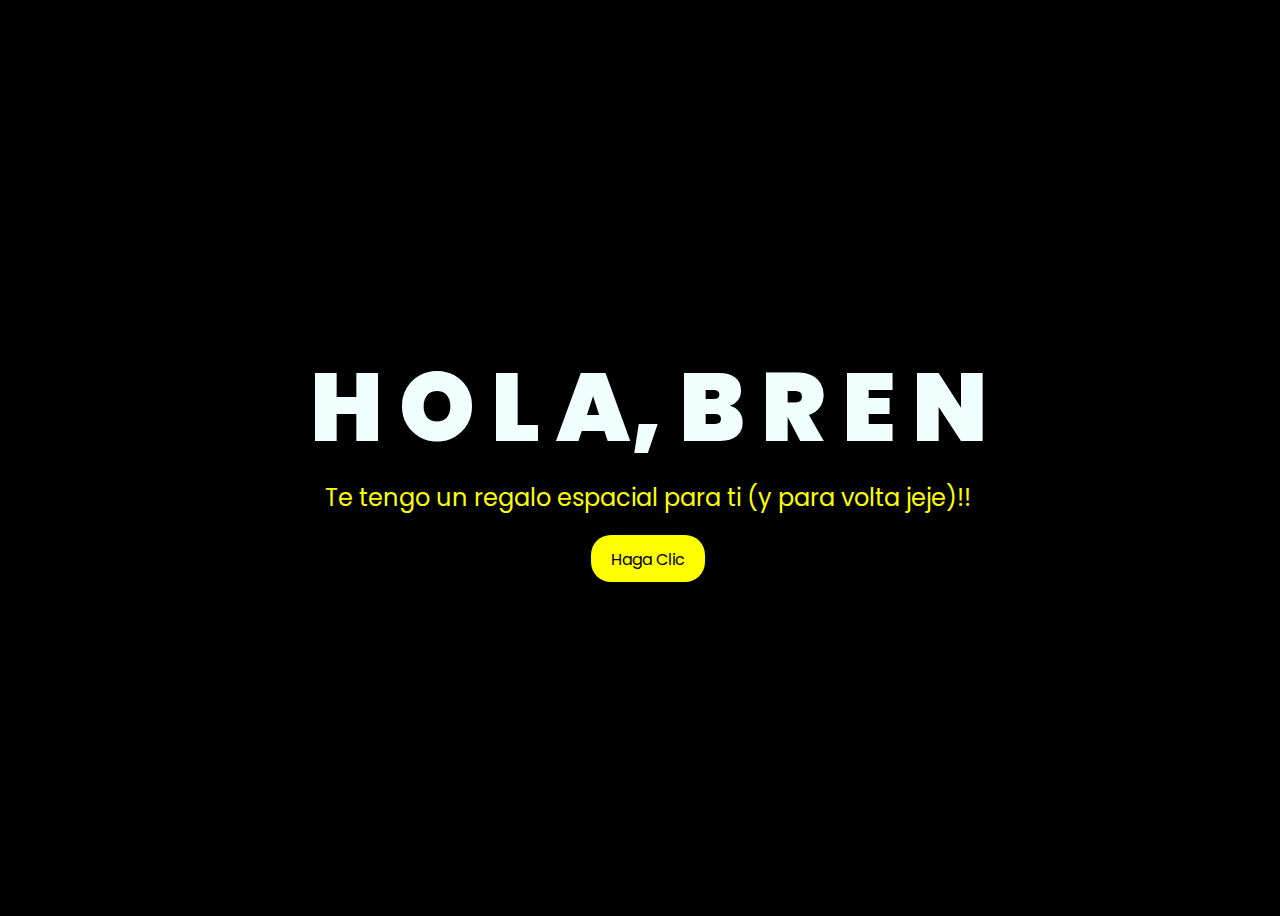
<file: Flores_NilverTI_bren/index.html>
<!DOCTYPE html>
<html lang="en">
<head>
    <meta charset="UTF-8">
    <meta http-equiv="X-UA-Compatible" content="IE=edge">
    <meta name="viewport" content="width=device-width, initial-scale=1.0">
    <link rel="stylesheet" href="css/style.css">
    <link rel="icon" href="img/flowers.png" type="image/x-icon">
    <title>FLORES</title>
</head>
<body>
    <div class="greetings">

        <span>H</span>
        <span>O</span>
        <span>L</span>
        <span>A,</span>
        <span>B</span>
        <span>R</span>        
        <span>E</span>        
        <span>N</span>        



    </div>
    <div class="greetings">
        <span></span>
        <span></span>
        <span></span>
        <span></span>
        <span></span>
        <span></span>
    </div>
    <div class="description">
        <span>Te tengo un regalo espacial para ti (y para volta jeje)!!</span>
    </div>
    <div class="button">
        <button>
            <a href="FLORES.html">Haga Clic</a>
        </button>
        
    </div>
</body>
</html>
</file>
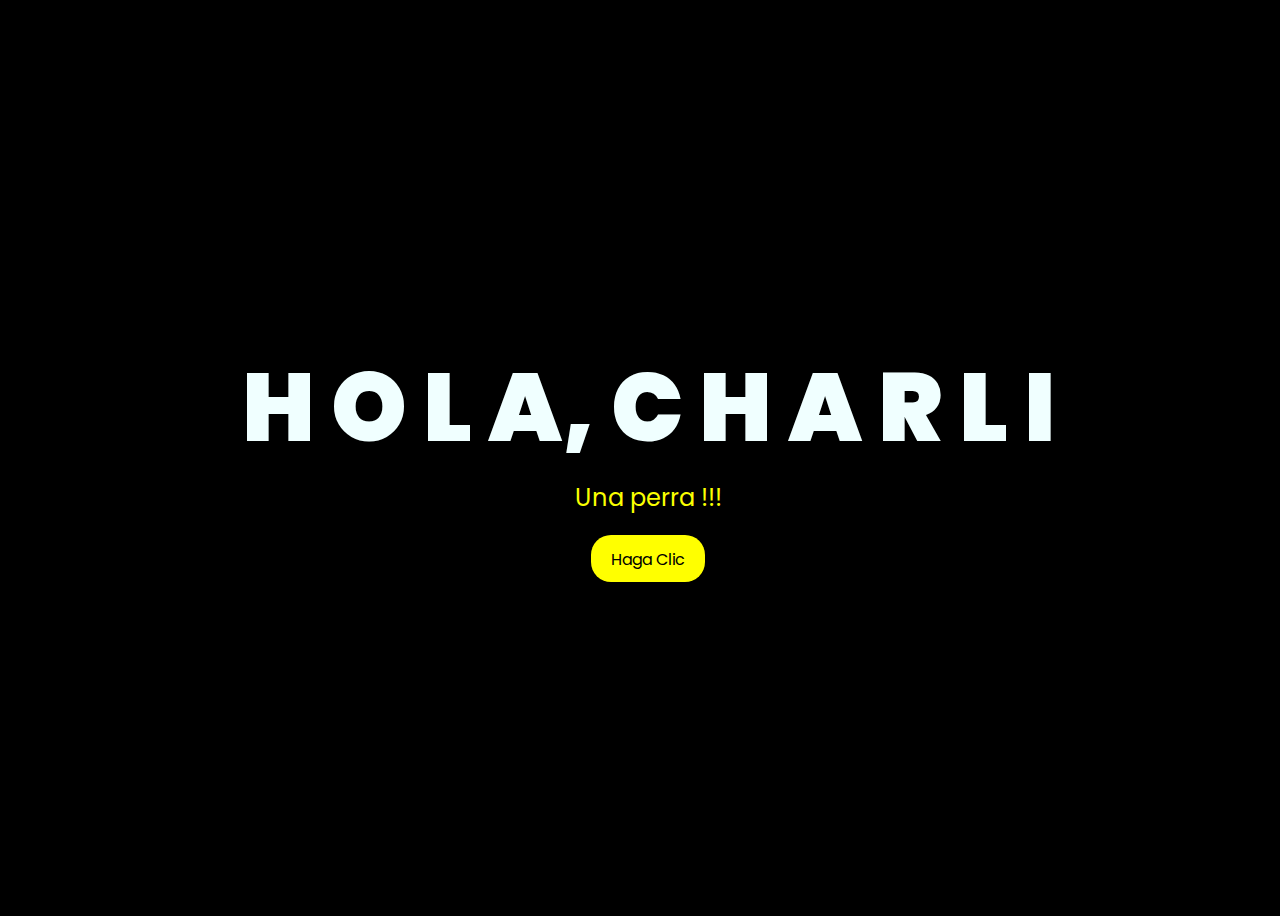
<file: Flores_NilverTI_charly/index.html>
<!DOCTYPE html>
<html lang="en">
<head>
    <meta charset="UTF-8">
    <meta http-equiv="X-UA-Compatible" content="IE=edge">
    <meta name="viewport" content="width=device-width, initial-scale=1.0">
    <link rel="stylesheet" href="css/style.css">
    <link rel="icon" href="img/flowers.png" type="image/x-icon">
    <title>FLORES</title>
</head>
<body>
    <div class="greetings">

        <span>H</span>
        <span>O</span>
        <span>L</span>
        <span>A,</span>
        <span>C</span>
        <span>H</span>        
        <span>A</span>        
        <span>R</span>        
        <span>L</span>        
        <span>I</span>        



    </div>
    <div class="greetings">
        <span></span>
        <span></span>
        <span></span>
        <span></span>
        <span></span>
        <span></span>
    </div>
    <div class="description">
        <span>Una perra !!! </span>
    </div>
    <div class="button">
        <button>
            <a href="FLORES.html">Haga Clic</a>
        </button>
        
    </div>
</body>
</html>
</file>
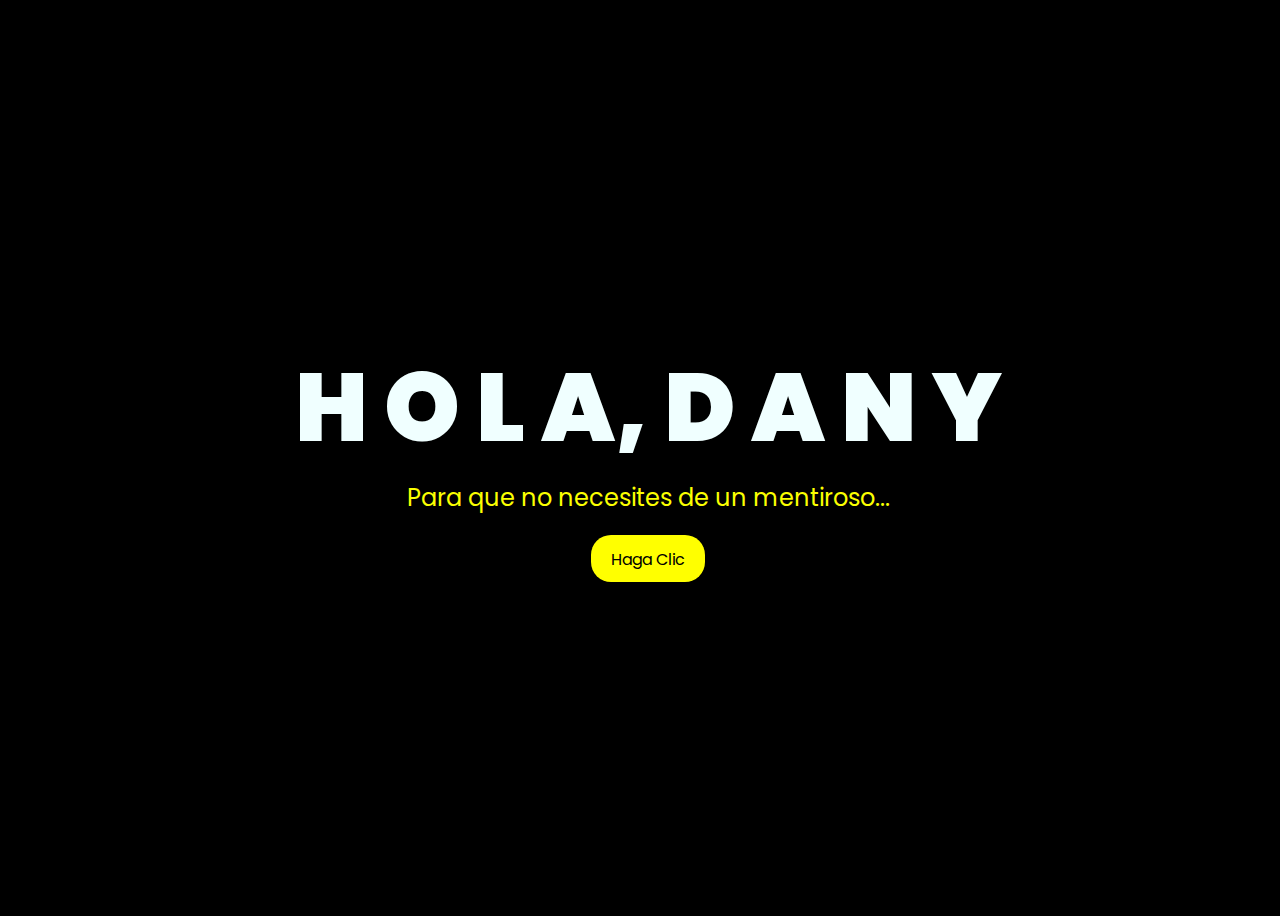
<file: Flores_NilverTI_dany/index.html>
<!DOCTYPE html>
<html lang="en">
<head>
    <meta charset="UTF-8">
    <meta http-equiv="X-UA-Compatible" content="IE=edge">
    <meta name="viewport" content="width=device-width, initial-scale=1.0">
    <link rel="stylesheet" href="css/style.css">
    <link rel="icon" href="img/flowers.png" type="image/x-icon">
    <title>FLORES</title>
</head>
<body>
    <div class="greetings">

        <span>H</span>
        <span>O</span>
        <span>L</span>
        <span>A,</span>
        <span>D</span>
        <span>A</span>        
        <span>N</span>        
        <span>Y</span>                



    </div>
    <div class="greetings">
        <span></span>
        <span></span>
        <span></span>
        <span></span>
        <span></span>
        <span></span>
    </div>
    <div class="description">
        <span>Para que no necesites de un mentiroso... </span>
    </div>
    <div class="button">
        <button>
            <a href="FLORES.html">Haga Clic</a>
        </button>
        
    </div>
</body>
</html>
</file>
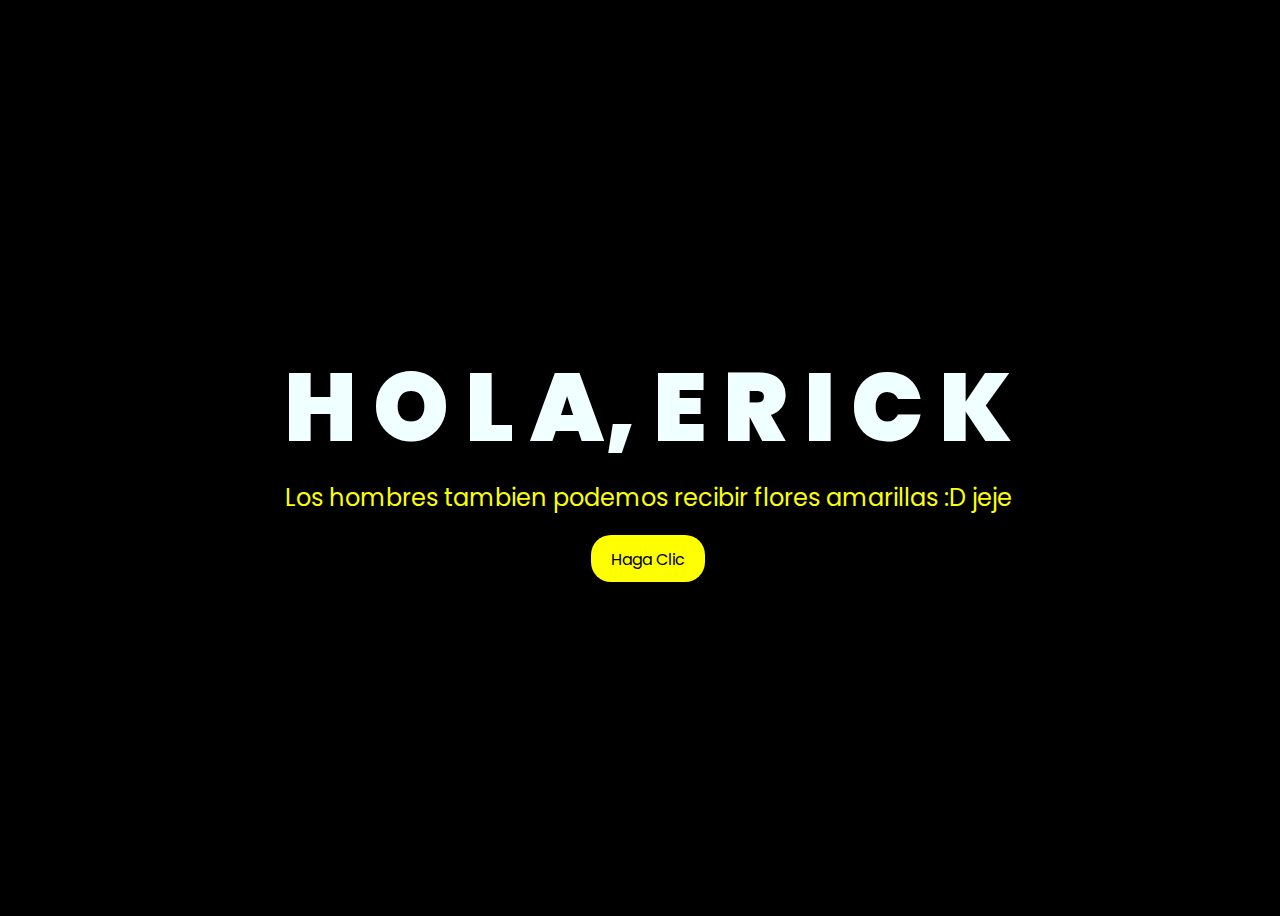
<file: Flores_NilverTI_erick/index.html>
<!DOCTYPE html>
<html lang="en">
<head>
    <meta charset="UTF-8">
    <meta http-equiv="X-UA-Compatible" content="IE=edge">
    <meta name="viewport" content="width=device-width, initial-scale=1.0">
    <link rel="stylesheet" href="css/style.css">
    <link rel="icon" href="img/flowers.png" type="image/x-icon">
    <title>FLORES</title>
</head>
<body>
    <div class="greetings">

        <span>H</span>
        <span>O</span>
        <span>L</span>
        <span>A,</span>
        <span>E</span>
        <span>R</span>        
        <span>I</span>        
        <span>C</span>        
        <span>K</span>        



    </div>
    <div class="greetings">
        <span></span>
        <span></span>
        <span></span>
        <span></span>
        <span></span>
        <span></span>
    </div>
    <div class="description">
        <span> Los hombres tambien podemos recibir flores amarillas :D jeje </span>
    </div>
    <div class="button">
        <button>
            <a href="FLORES.html">Haga Clic</a>
        </button>
        
    </div>
</body>
</html>
</file>
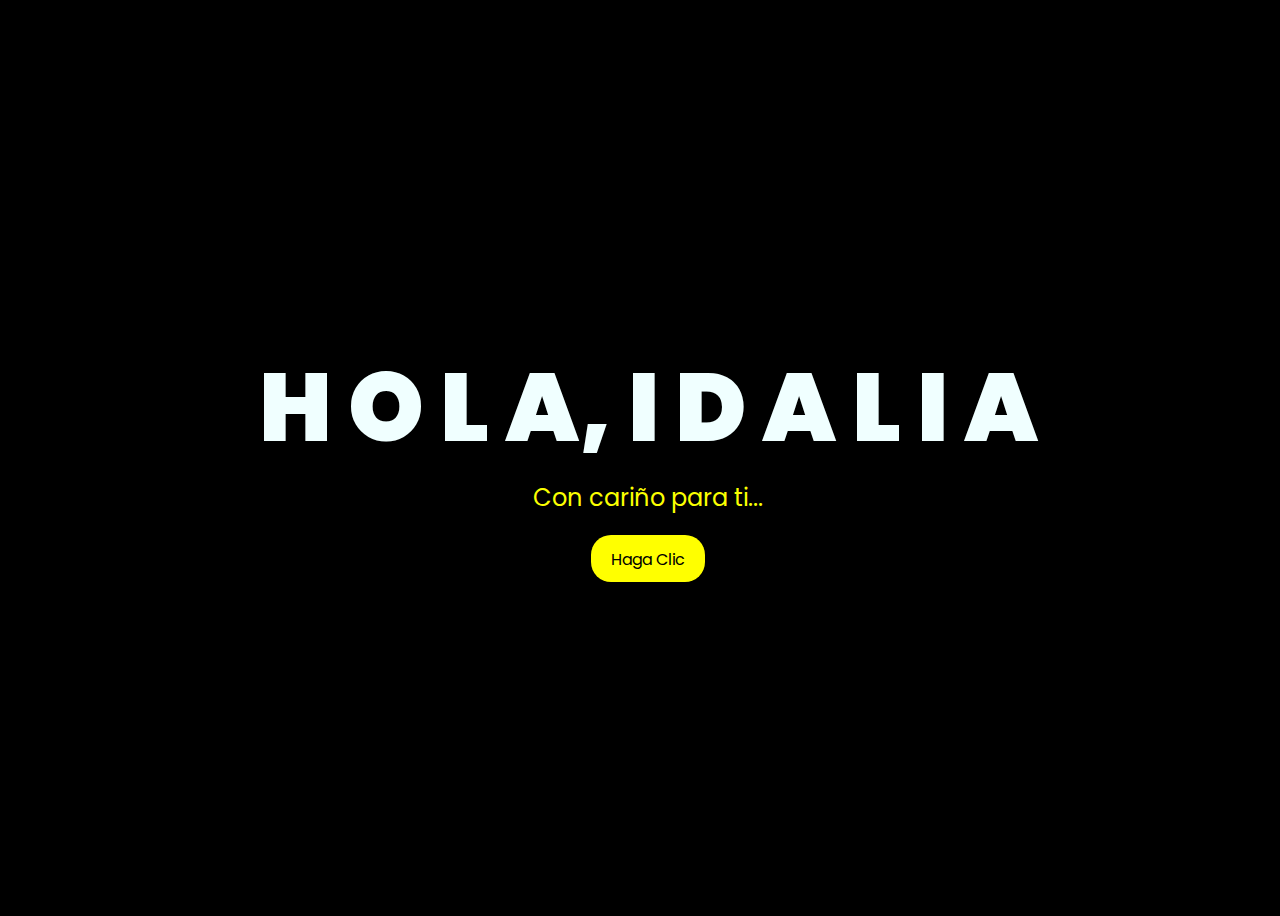
<file: Flores_NilverTI_idalia/index.html>
<!DOCTYPE html>
<html lang="en">
<head>
    <meta charset="UTF-8">
    <meta http-equiv="X-UA-Compatible" content="IE=edge">
    <meta name="viewport" content="width=device-width, initial-scale=1.0">
    <link rel="stylesheet" href="css/style.css">
    <link rel="icon" href="img/flowers.png" type="image/x-icon">
    <title>FLORES</title>
</head>
<body>
    <div class="greetings">

        <span>H</span>
        <span>O</span>
        <span>L</span>
        <span>A,</span>
        <span>I</span>
        <span>D</span>        
        <span>A</span>        
        <span>L</span>        
        <span>I</span>        
        <span>A</span>        



    </div>
    <div class="greetings">
        <span></span>
        <span></span>
        <span></span>
        <span></span>
        <span></span>
        <span></span>
    </div>
    <div class="description">
        <span>Con cariño para ti...             </span>
    </div>
    <div class="button">
        <button>
            <a href="FLORES.html">Haga Clic</a>
        </button>
        
    </div>
</body>
</html>
</file>
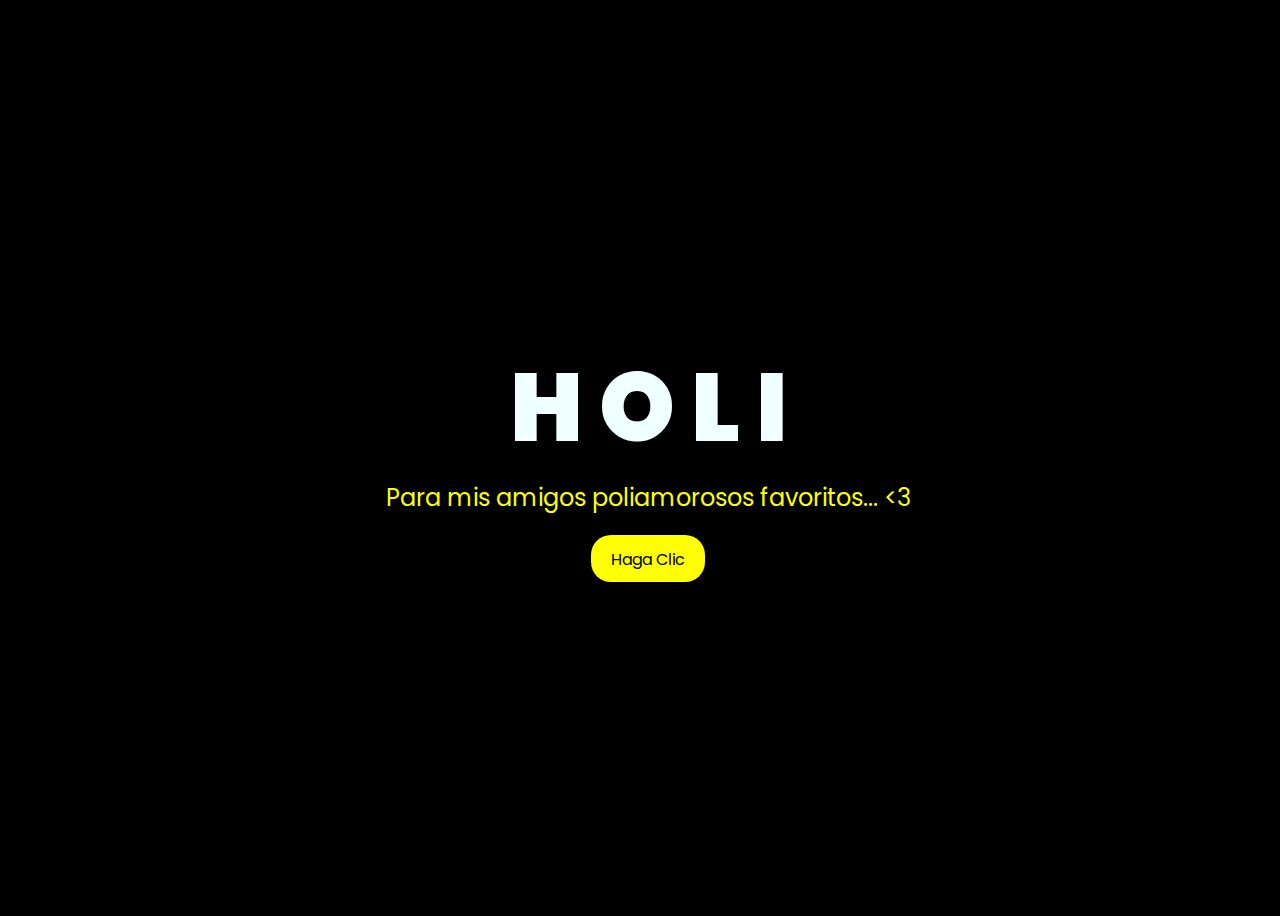
<file: Flores_NilverTI_isramanujuaco/index.html>
<!DOCTYPE html>
<html lang="en">
<head>
    <meta charset="UTF-8">
    <meta http-equiv="X-UA-Compatible" content="IE=edge">
    <meta name="viewport" content="width=device-width, initial-scale=1.0">
    <link rel="stylesheet" href="css/style.css">
    <link rel="icon" href="img/flowers.png" type="image/x-icon">
    <title>FLORES</title>
</head>
<body>
    <div class="greetings">

        <span>H</span>
        <span>O</span>
        <span>L</span>
        <span>I</span>
       
       



    </div>
    <div class="greetings">
        <span></span>
        <span></span>
        <span></span>
        <span></span>
        <span></span>
        <span></span>
    </div>
    <div class="description">
        <span>Para mis amigos poliamorosos favoritos... <3           </span>
    </div>
    <div class="button">
        <button>
            <a href="FLORES.html">Haga Clic</a>
        </button>
        
    </div>
</body>
</html>
</file>
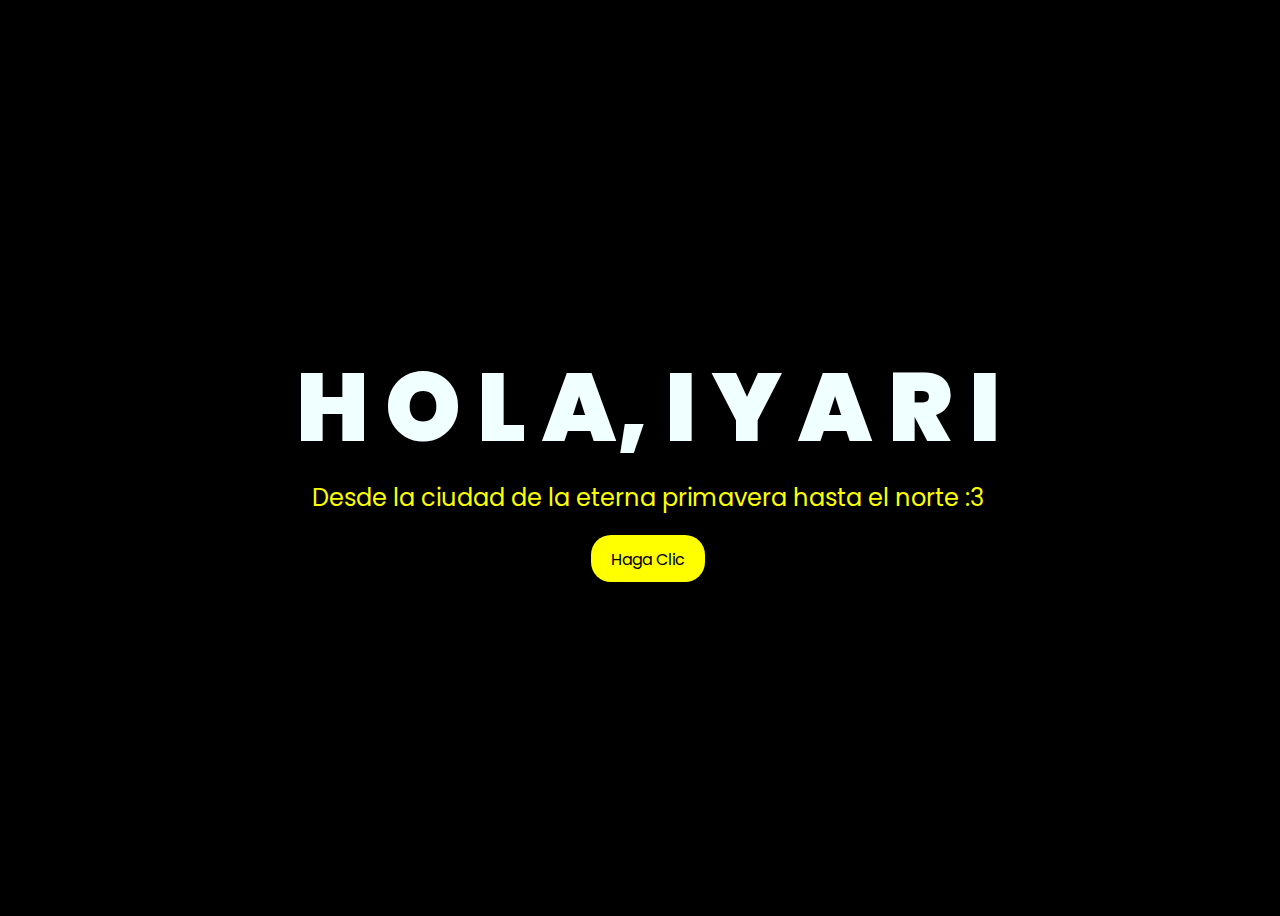
<file: Flores_NilverTI_iyari/index.html>
<!DOCTYPE html>
<html lang="en">
<head>
    <meta charset="UTF-8">
    <meta http-equiv="X-UA-Compatible" content="IE=edge">
    <meta name="viewport" content="width=device-width, initial-scale=1.0">
    <link rel="stylesheet" href="css/style.css">
    <link rel="icon" href="img/flowers.png" type="image/x-icon">
    <title>FLORES</title>
</head>
<body>
    <div class="greetings">

        <span>H</span>
        <span>O</span>
        <span>L</span>
        <span>A,</span>
        <span>I</span>
        <span>Y</span>        
        <span>A</span>        
        <span>R</span>        
        <span>I</span>        



    </div>
    <div class="greetings">
        <span></span>
        <span></span>
        <span></span>
        <span></span>
        <span></span>
        <span></span>
    </div>
    <div class="description">
        <span>Desde la ciudad de la eterna primavera hasta el norte :3 </span>
    </div>
    <div class="button">
        <button>
            <a href="FLORES.html">Haga Clic</a>
        </button>
        
    </div>
</body>
</html>
</file>
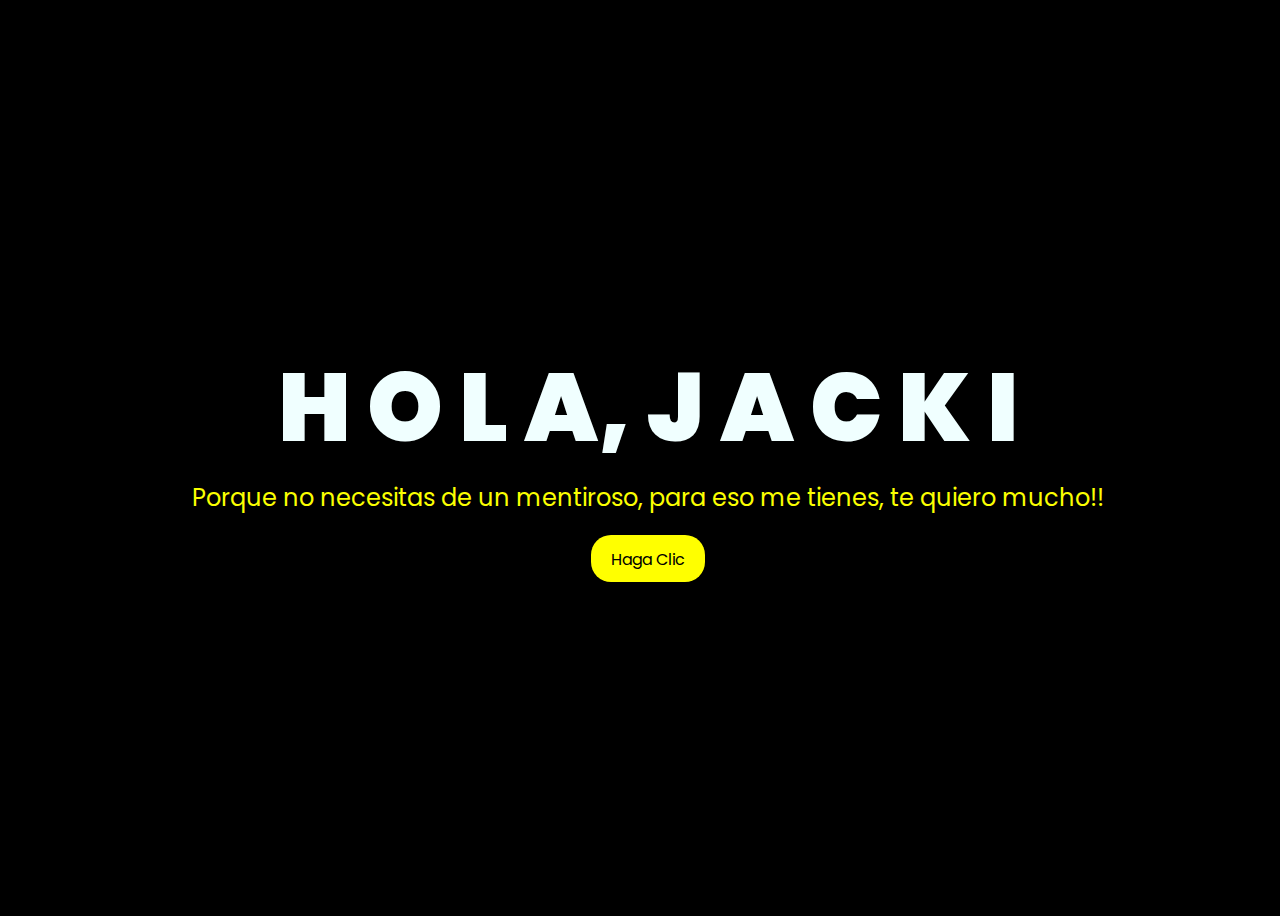
<file: Flores_NilverTI_jacki/index.html>
<!DOCTYPE html>
<html lang="en">
<head>
    <meta charset="UTF-8">
    <meta http-equiv="X-UA-Compatible" content="IE=edge">
    <meta name="viewport" content="width=device-width, initial-scale=1.0">
    <link rel="stylesheet" href="css/style.css">
    <link rel="icon" href="img/flowers.png" type="image/x-icon">
    <title>FLORES</title>
</head>
<body>
    <div class="greetings">

        <span>H</span>
        <span>O</span>
        <span>L</span>
        <span>A,</span>
        <span>J</span>
        <span>A</span>        
        <span>C</span>        
        <span>K</span>        
        <span>I</span>        



    </div>
    <div class="greetings">
        <span></span>
        <span></span>
        <span></span>
        <span></span>
        <span></span>
        <span></span>
    </div>
    <div class="description">
        <span>Porque no necesitas de un mentiroso, para eso me tienes, te quiero mucho!!</span>
    </div>
    <div class="button">
        <button>
            <a href="FLORES.html">Haga Clic</a>
        </button>
        
    </div>
</body>
</html>
</file>
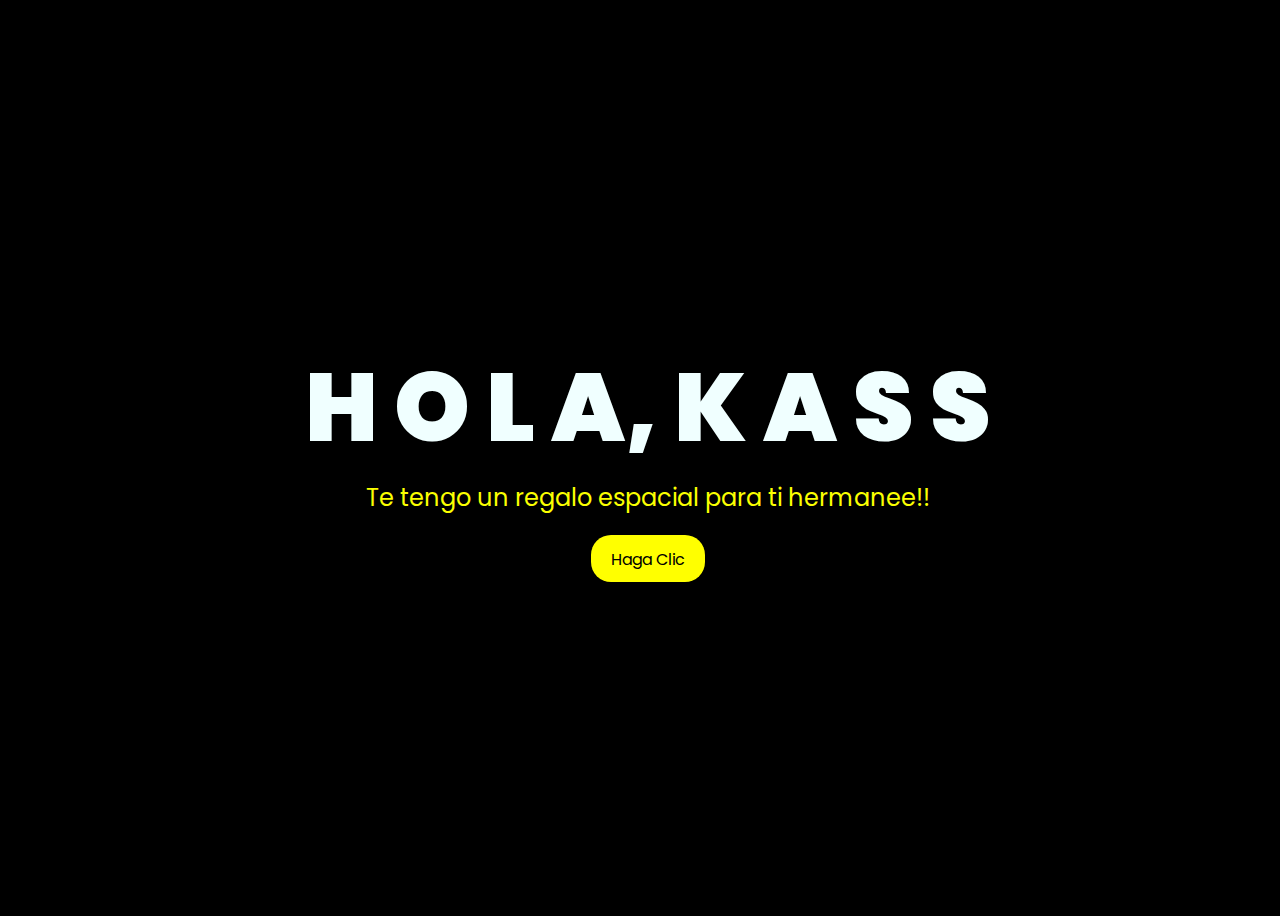
<file: Flores_NilverTI_kass/index.html>
<!DOCTYPE html>
<html lang="en">
<head>
    <meta charset="UTF-8">
    <meta http-equiv="X-UA-Compatible" content="IE=edge">
    <meta name="viewport" content="width=device-width, initial-scale=1.0">
    <link rel="stylesheet" href="css/style.css">
    <link rel="icon" href="img/flowers.png" type="image/x-icon">
    <title>FLORES</title>
</head>
<body>
    <div class="greetings">

        <span>H</span>
        <span>O</span>
        <span>L</span>
        <span>A,</span>
        <span>K</span>
        <span>A</span>        
        <span>S</span>        
        <span>S</span>        



    </div>
    <div class="greetings">
        <span></span>
        <span></span>
        <span></span>
        <span></span>
        <span></span>
        <span></span>
    </div>
    <div class="description">
        <span>Te tengo un regalo espacial para ti hermanee!!</span>
    </div>
    <div class="button">
        <button>
            <a href="FLORES.html">Haga Clic</a>
        </button>
        
    </div>
</body>
</html>
</file>
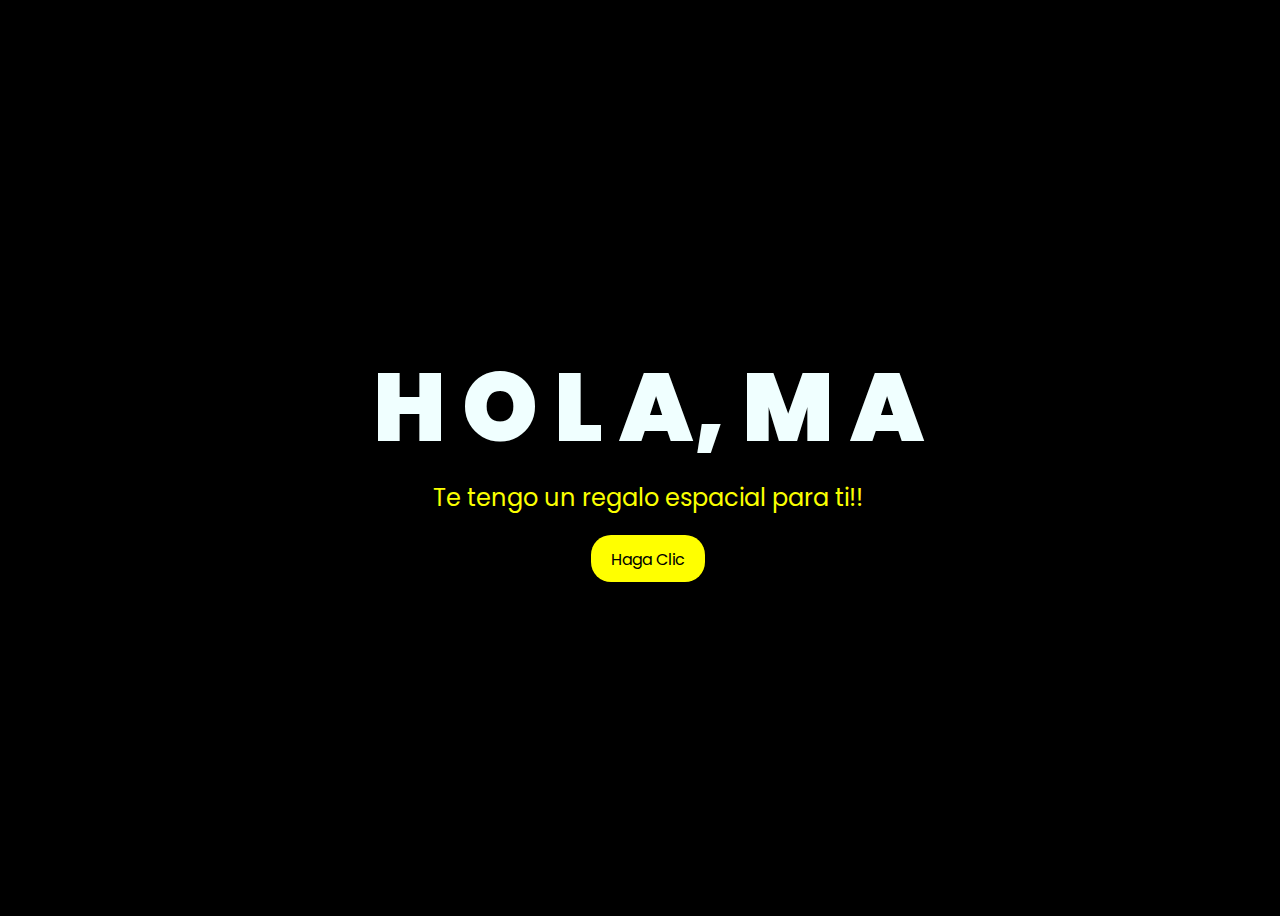
<file: Flores_NilverTI_mine/index.html>
<!DOCTYPE html>
<html lang="en">
<head>
    <meta charset="UTF-8">
    <meta http-equiv="X-UA-Compatible" content="IE=edge">
    <meta name="viewport" content="width=device-width, initial-scale=1.0">
    <link rel="stylesheet" href="css/style.css">
    <link rel="icon" href="img/flowers.png" type="image/x-icon">
    <title>FLORES</title>
</head>
<body>
    <div class="greetings">

        <span>H</span>
        <span>O</span>
        <span>L</span>
        <span>A,</span>
        <span>M</span>
        <span>A</span>        



    </div>
    <div class="greetings">
        <span></span>
        <span></span>
        <span></span>
        <span></span>
        <span></span>
        <span></span>
    </div>
    <div class="description">
        <span>Te tengo un regalo espacial para ti!!</span>
    </div>
    <div class="button">
        <button>
            <a href="FLORES.html">Haga Clic</a>
        </button>
        
    </div>
</body>
</html>
</file>
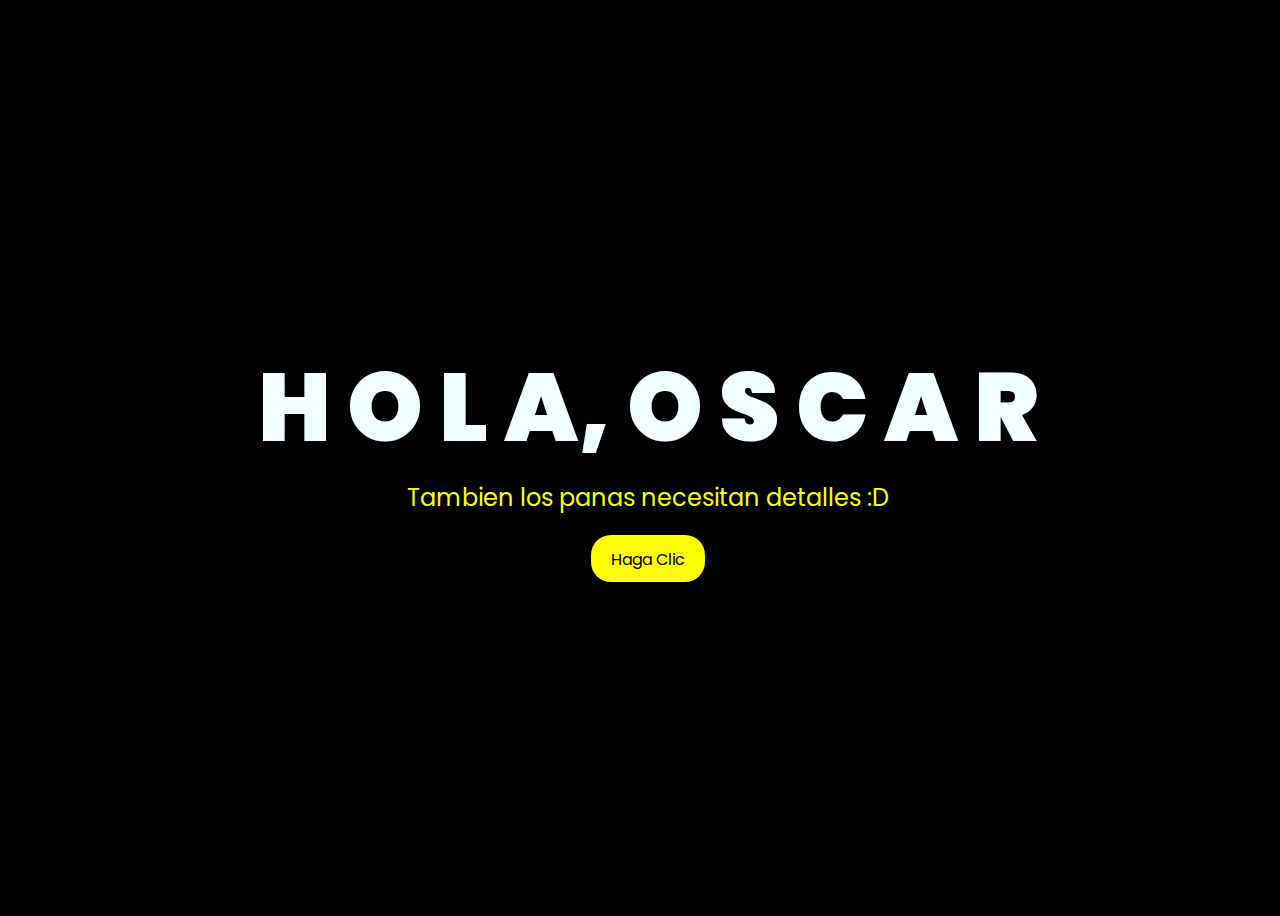
<file: Flores_NilverTI_oscar/index.html>
<!DOCTYPE html>
<html lang="en">
<head>
    <meta charset="UTF-8">
    <meta http-equiv="X-UA-Compatible" content="IE=edge">
    <meta name="viewport" content="width=device-width, initial-scale=1.0">
    <link rel="stylesheet" href="css/style.css">
    <link rel="icon" href="img/flowers.png" type="image/x-icon">
    <title>FLORES</title>
</head>
<body>
    <div class="greetings">

        <span>H</span>
        <span>O</span>
        <span>L</span>
        <span>A,</span>
        <span>O</span>
        <span>S</span>        
        <span>C</span>        
        <span>A</span>        
        <span>R</span>        



    </div>
    <div class="greetings">
        <span></span>
        <span></span>
        <span></span>
        <span></span>
        <span></span>
        <span></span>
    </div>
    <div class="description">
        <span>Tambien los panas necesitan detalles :D </span>
    </div>
    <div class="button">
        <button>
            <a href="FLORES.html">Haga Clic</a>
        </button>
        
    </div>
</body>
</html>
</file>
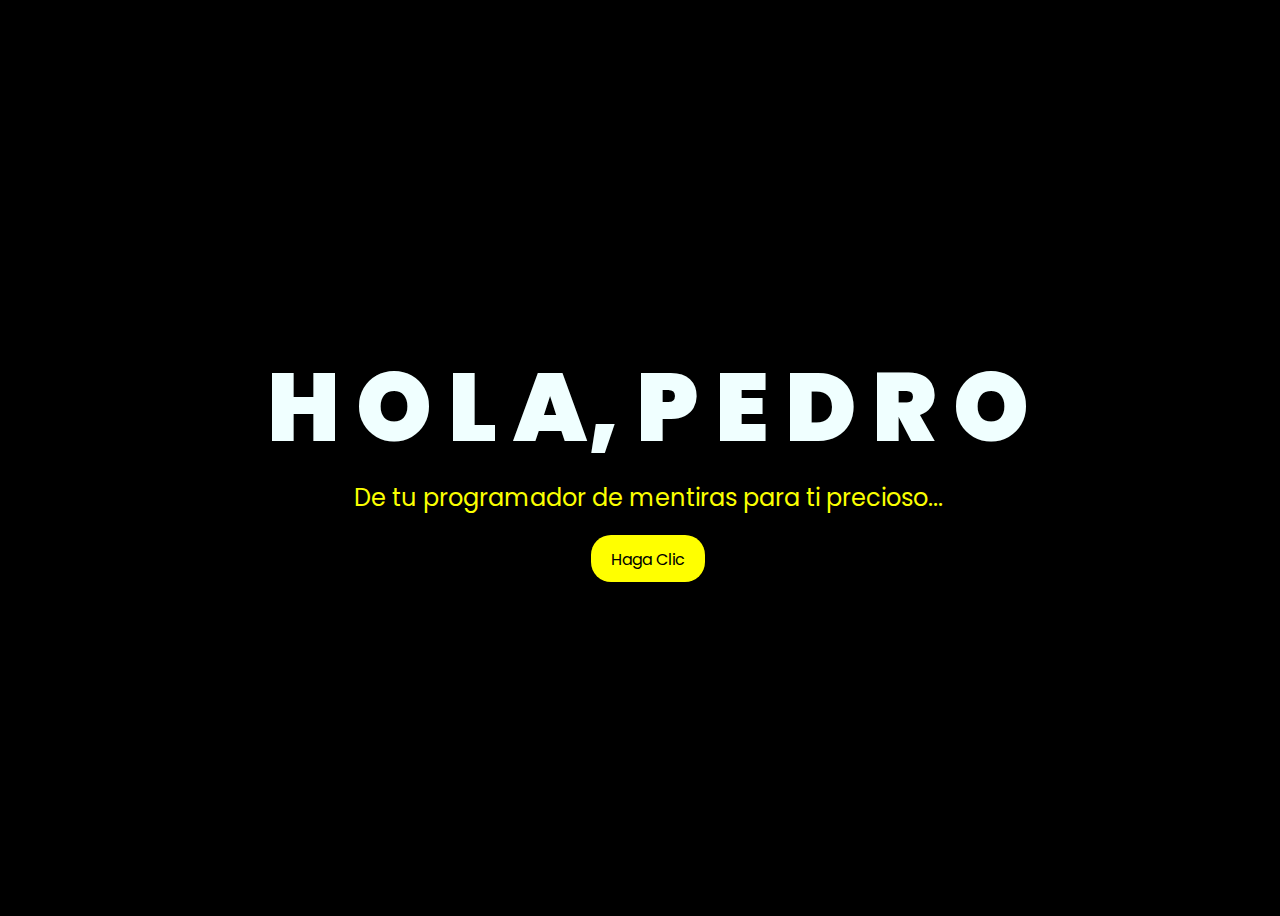
<file: Flores_NilverTI_pedro/index.html>
<!DOCTYPE html>
<html lang="en">
<head>
    <meta charset="UTF-8">
    <meta http-equiv="X-UA-Compatible" content="IE=edge">
    <meta name="viewport" content="width=device-width, initial-scale=1.0">
    <link rel="stylesheet" href="css/style.css">
    <link rel="icon" href="img/flowers.png" type="image/x-icon">
    <title>FLORES</title>
</head>
<body>
    <div class="greetings">

        <span>H</span>
        <span>O</span>
        <span>L</span>
        <span>A,</span>
        <span>P</span>
        <span>E</span>        
        <span>D</span>        
        <span>R</span>        
        <span>O</span>        
       



    </div>
    <div class="greetings">
        <span></span>
        <span></span>
        <span></span>
        <span></span>
        <span></span>
        <span></span>
    </div>
    <div class="description">
        <span>De tu programador de mentiras para ti precioso...           </span>
    </div>
    <div class="button">
        <button>
            <a href="FLORES.html">Haga Clic</a>
        </button>
        
    </div>
</body>
</html>
</file>
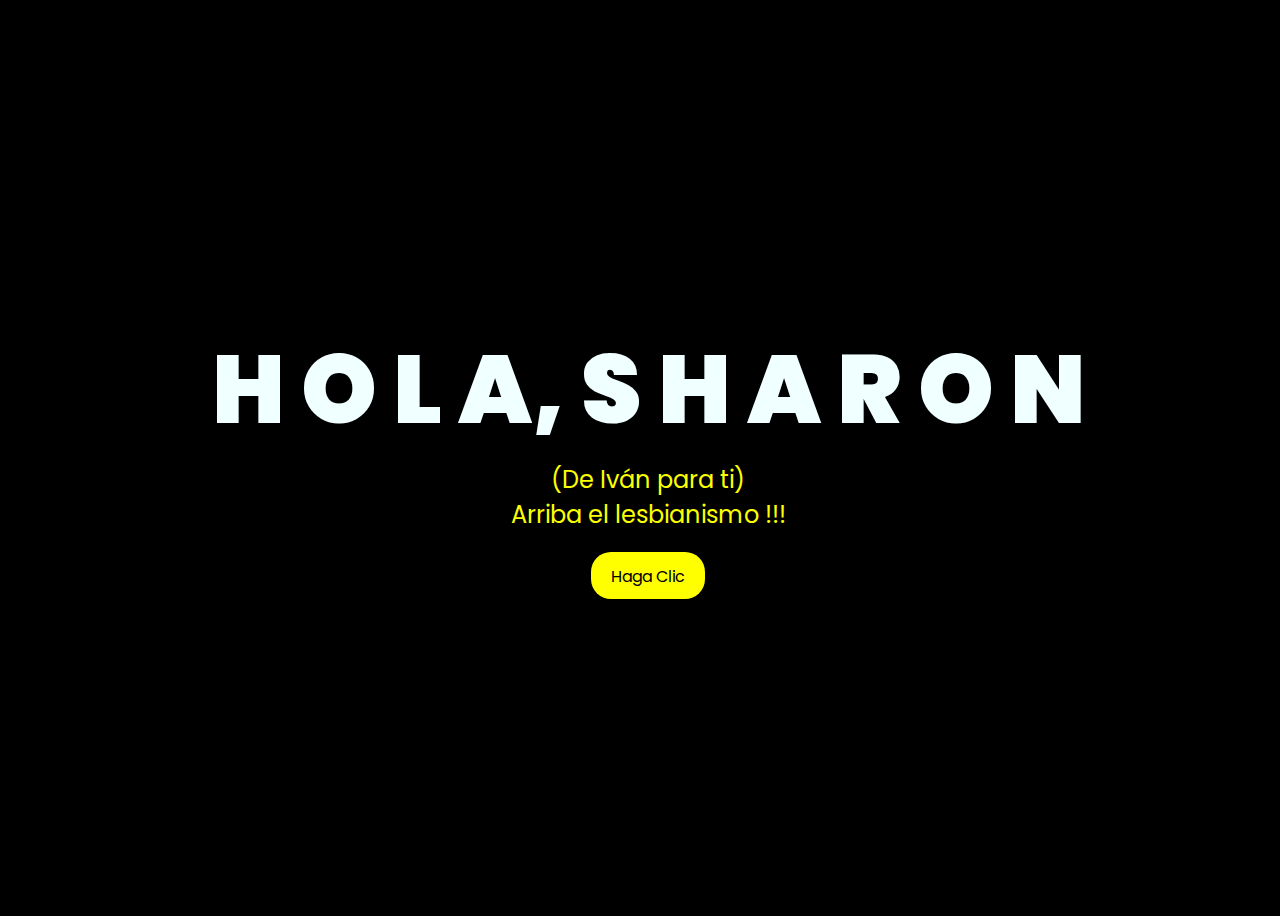
<file: Flores_NilverTI_sharon/index.html>
<!DOCTYPE html>
<html lang="en">
<head>
    <meta charset="UTF-8">
    <meta http-equiv="X-UA-Compatible" content="IE=edge">
    <meta name="viewport" content="width=device-width, initial-scale=1.0">
    <link rel="stylesheet" href="css/style.css">
    <link rel="icon" href="img/flowers.png" type="image/x-icon">
    <title>FLORES</title>
</head>
<body>
    <div class="greetings">

        <span>H</span>
        <span>O</span>
        <span>L</span>
        <span>A,</span>
        <span>S</span>
        <span>H</span>        
        <span>A</span>        
        <span>R</span>        
        <span>O</span>        
        <span>N</span>        



    </div>
    <div class="greetings">
        <span></span>
        <span></span>
        <span></span>
        <span></span>
        <span></span>
        <span></span>
    </div>
    <div class="description">
        <span>(De Iván para ti)
            <br>
            Arriba el lesbianismo !!! 
             </span>
    </div>
    <div class="button">
        <button>
            <a href="FLORES.html">Haga Clic</a>
        </button>
        
    </div>
</body>
</html>
</file>
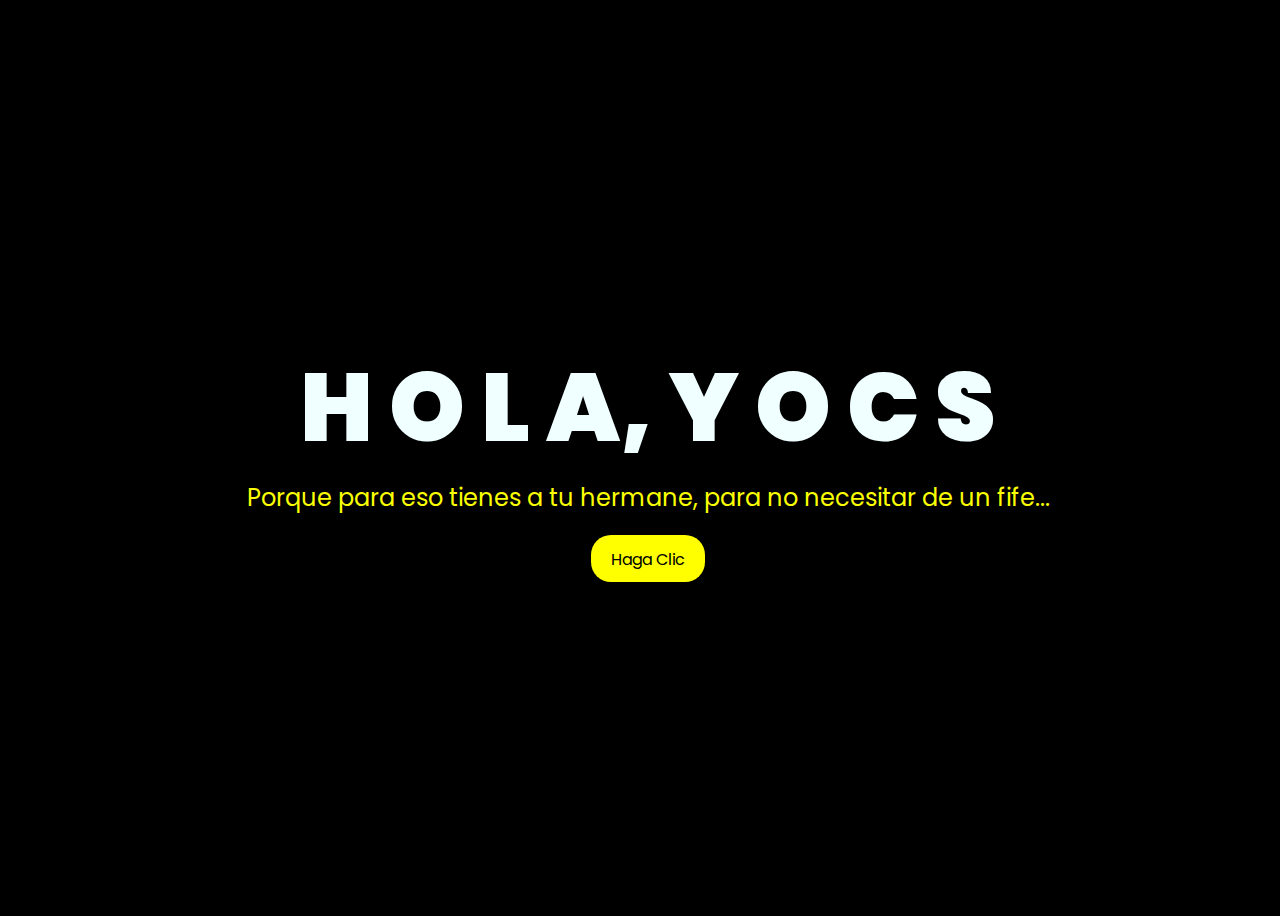
<file: Flores_NilverTI_yocs/index.html>
<!DOCTYPE html>
<html lang="en">
<head>
    <meta charset="UTF-8">
    <meta http-equiv="X-UA-Compatible" content="IE=edge">
    <meta name="viewport" content="width=device-width, initial-scale=1.0">
    <link rel="stylesheet" href="css/style.css">
    <link rel="icon" href="img/flowers.png" type="image/x-icon">
    <title>FLORES</title>
</head>
<body>
    <div class="greetings">

        <span>H</span>
        <span>O</span>
        <span>L</span>
        <span>A,</span>
        <span>Y</span>
        <span>O</span>        
        <span>C</span>        
        <span>S</span>        



    </div>
    <div class="greetings">
        <span></span>
        <span></span>
        <span></span>
        <span></span>
        <span></span>
        <span></span>
    </div>
    <div class="description">
        <span>Porque para eso tienes a tu hermane, para no necesitar de un fife...</span>
    </div>
    <div class="button">
        <button>
            <a href="FLORES.html">Haga Clic</a>
        </button>
        
    </div>
</body>
</html>
</file>
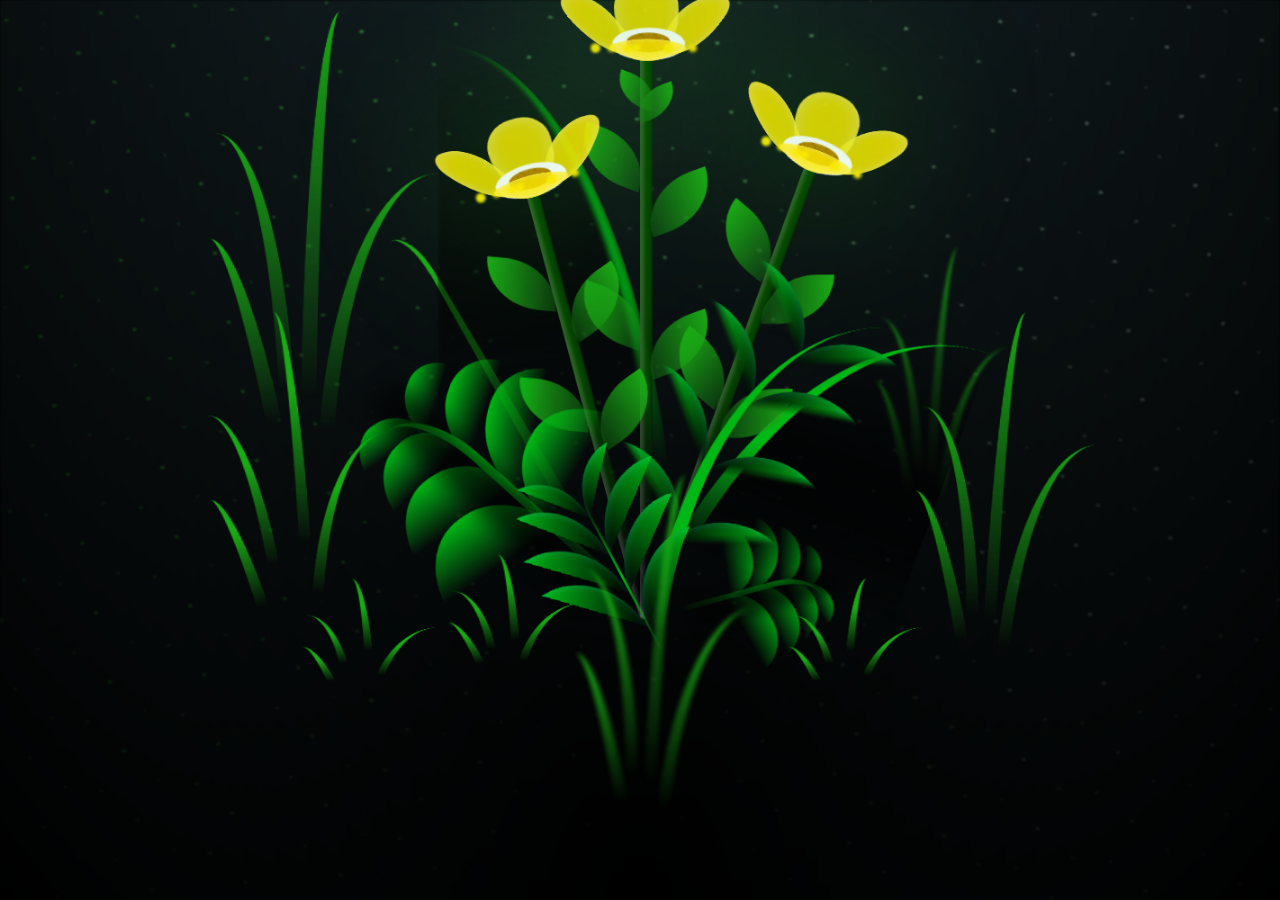
<file: Flores_NilverTI_bren/FLORES.html>
<!DOCTYPE html>
<html lang="en">
<head>
    <meta charset="UTF-8">
    <meta http-equiv="X-UA-Compatible" content="IE=edge">
    <meta name="viewport" content="width=device-width, initial-scale=1.0">
    <link rel="stylesheet" href="css/main.css">
    <link rel="icon" href="img/flowers.png" type="image/x-icon">
    <title>FLORES</title>
</head>

<body class="container">
    <div class="night"></div>
    <div class="flowers">
      <div class="flower flower--1">
        <div class="flower__leafs flower__leafs--1">
          <div class="flower__leaf flower__leaf--1"></div>
          <div class="flower__leaf flower__leaf--2"></div>
          <div class="flower__leaf flower__leaf--3"></div>
          <div class="flower__leaf flower__leaf--4"></div>
          <div class="flower__white-circle"></div>
  
          <div class="flower__light flower__light--1"></div>
          <div class="flower__light flower__light--2"></div>
          <div class="flower__light flower__light--3"></div>
          <div class="flower__light flower__light--4"></div>
          <div class="flower__light flower__light--5"></div>
          <div class="flower__light flower__light--6"></div>
          <div class="flower__light flower__light--7"></div>
          <div class="flower__light flower__light--8"></div>
  
        </div>
        <div class="flower__line">
          <div class="flower__line__leaf flower__line__leaf--1"></div>
          <div class="flower__line__leaf flower__line__leaf--2"></div>
          <div class="flower__line__leaf flower__line__leaf--3"></div>
          <div class="flower__line__leaf flower__line__leaf--4"></div>
          <div class="flower__line__leaf flower__line__leaf--5"></div>
          <div class="flower__line__leaf flower__line__leaf--6"></div>
        </div>
      </div>
  
      <div class="flower flower--2">
        <div class="flower__leafs flower__leafs--2">
          <div class="flower__leaf flower__leaf--1"></div>
          <div class="flower__leaf flower__leaf--2"></div>
          <div class="flower__leaf flower__leaf--3"></div>
          <div class="flower__leaf flower__leaf--4"></div>
          <div class="flower__white-circle"></div>
  
          <div class="flower__light flower__light--1"></div>
          <div class="flower__light flower__light--2"></div>
          <div class="flower__light flower__light--3"></div>
          <div class="flower__light flower__light--4"></div>
          <div class="flower__light flower__light--5"></div>
          <div class="flower__light flower__light--6"></div>
          <div class="flower__light flower__light--7"></div>
          <div class="flower__light flower__light--8"></div>
  
        </div>
        <div class="flower__line">
          <div class="flower__line__leaf flower__line__leaf--1"></div>
          <div class="flower__line__leaf flower__line__leaf--2"></div>
          <div class="flower__line__leaf flower__line__leaf--3"></div>
          <div class="flower__line__leaf flower__line__leaf--4"></div>
        </div>
      </div>
  
      <div class="flower flower--3">
        <div class="flower__leafs flower__leafs--3">
          <div class="flower__leaf flower__leaf--1"></div>
          <div class="flower__leaf flower__leaf--2"></div>
          <div class="flower__leaf flower__leaf--3"></div>
          <div class="flower__leaf flower__leaf--4"></div>
          <div class="flower__white-circle"></div>
  
          <div class="flower__light flower__light--1"></div>
          <div class="flower__light flower__light--2"></div>
          <div class="flower__light flower__light--3"></div>
          <div class="flower__light flower__light--4"></div>
          <div class="flower__light flower__light--5"></div>
          <div class="flower__light flower__light--6"></div>
          <div class="flower__light flower__light--7"></div>
          <div class="flower__light flower__light--8"></div>
  
        </div>
        <div class="flower__line">
          <div class="flower__line__leaf flower__line__leaf--1"></div>
          <div class="flower__line__leaf flower__line__leaf--2"></div>
          <div class="flower__line__leaf flower__line__leaf--3"></div>
          <div class="flower__line__leaf flower__line__leaf--4"></div>
        </div>
      </div>
  
      <div class="grow-ans" style="--d:1.2s">
        <div class="flower__g-long">
          <div class="flower__g-long__top"></div>
          <div class="flower__g-long__bottom"></div>
        </div>
      </div>
  
      <div class="growing-grass">
        <div class="flower__grass flower__grass--1">
          <div class="flower__grass--top"></div>
          <div class="flower__grass--bottom"></div>
          <div class="flower__grass__leaf flower__grass__leaf--1"></div>
          <div class="flower__grass__leaf flower__grass__leaf--2"></div>
          <div class="flower__grass__leaf flower__grass__leaf--3"></div>
          <div class="flower__grass__leaf flower__grass__leaf--4"></div>
          <div class="flower__grass__leaf flower__grass__leaf--5"></div>
          <div class="flower__grass__leaf flower__grass__leaf--6"></div>
          <div class="flower__grass__leaf flower__grass__leaf--7"></div>
          <div class="flower__grass__leaf flower__grass__leaf--8"></div>
          <div class="flower__grass__overlay"></div>
        </div>
      </div>
  
      <div class="growing-grass">
        <div class="flower__grass flower__grass--2">
          <div class="flower__grass--top"></div>
          <div class="flower__grass--bottom"></div>
          <div class="flower__grass__leaf flower__grass__leaf--1"></div>
          <div class="flower__grass__leaf flower__grass__leaf--2"></div>
          <div class="flower__grass__leaf flower__grass__leaf--3"></div>
          <div class="flower__grass__leaf flower__grass__leaf--4"></div>
          <div class="flower__grass__leaf flower__grass__leaf--5"></div>
          <div class="flower__grass__leaf flower__grass__leaf--6"></div>
          <div class="flower__grass__leaf flower__grass__leaf--7"></div>
          <div class="flower__grass__leaf flower__grass__leaf--8"></div>
          <div class="flower__grass__overlay"></div>
        </div>
      </div>
  
      <div class="grow-ans" style="--d:2.4s">
        <div class="flower__g-right flower__g-right--1">
          <div class="leaf"></div>
        </div>
      </div>
  
      <div class="grow-ans" style="--d:2.8s">
        <div class="flower__g-right flower__g-right--2">
          <div class="leaf"></div>
        </div>
      </div>
  
      <div class="grow-ans" style="--d:2.8s">
        <div class="flower__g-front">
          <div class="flower__g-front__leaf-wrapper flower__g-front__leaf-wrapper--1">
            <div class="flower__g-front__leaf"></div>
          </div>
          <div class="flower__g-front__leaf-wrapper flower__g-front__leaf-wrapper--2">
            <div class="flower__g-front__leaf"></div>
          </div>
          <div class="flower__g-front__leaf-wrapper flower__g-front__leaf-wrapper--3">
            <div class="flower__g-front__leaf"></div>
          </div>
          <div class="flower__g-front__leaf-wrapper flower__g-front__leaf-wrapper--4">
            <div class="flower__g-front__leaf"></div>
          </div>
          <div class="flower__g-front__leaf-wrapper flower__g-front__leaf-wrapper--5">
            <div class="flower__g-front__leaf"></div>
          </div>
          <div class="flower__g-front__leaf-wrapper flower__g-front__leaf-wrapper--6">
            <div class="flower__g-front__leaf"></div>
          </div>
          <div class="flower__g-front__leaf-wrapper flower__g-front__leaf-wrapper--7">
            <div class="flower__g-front__leaf"></div>
          </div>
          <div class="flower__g-front__leaf-wrapper flower__g-front__leaf-wrapper--8">
            <div class="flower__g-front__leaf"></div>
          </div>
          <div class="flower__g-front__line"></div>
        </div>
      </div>
  
      <div class="grow-ans" style="--d:3.2s">
        <div class="flower__g-fr">
          <div class="leaf"></div>
          <div class="flower__g-fr__leaf flower__g-fr__leaf--1"></div>
          <div class="flower__g-fr__leaf flower__g-fr__leaf--2"></div>
          <div class="flower__g-fr__leaf flower__g-fr__leaf--3"></div>
          <div class="flower__g-fr__leaf flower__g-fr__leaf--4"></div>
          <div class="flower__g-fr__leaf flower__g-fr__leaf--5"></div>
          <div class="flower__g-fr__leaf flower__g-fr__leaf--6"></div>
          <div class="flower__g-fr__leaf flower__g-fr__leaf--7"></div>
          <div class="flower__g-fr__leaf flower__g-fr__leaf--8"></div>
        </div>
      </div>
  
      <div class="long-g long-g--0">
        <div class="grow-ans" style="--d:3s">
          <div class="leaf leaf--0"></div>
        </div>
        <div class="grow-ans" style="--d:2.2s">
          <div class="leaf leaf--1"></div>
        </div>
        <div class="grow-ans" style="--d:3.4s">
          <div class="leaf leaf--2"></div>
        </div>
        <div class="grow-ans" style="--d:3.6s">
          <div class="leaf leaf--3"></div>
        </div>
      </div>
  
      <div class="long-g long-g--1">
        <div class="grow-ans" style="--d:3.6s">
          <div class="leaf leaf--0"></div>
        </div>
        <div class="grow-ans" style="--d:3.8s">
          <div class="leaf leaf--1"></div>
        </div>
        <div class="grow-ans" style="--d:4s">
          <div class="leaf leaf--2"></div>
        </div>
        <div class="grow-ans" style="--d:4.2s">
          <div class="leaf leaf--3"></div>
        </div>
      </div>
  
      <div class="long-g long-g--2">
        <div class="grow-ans" style="--d:4s">
          <div class="leaf leaf--0"></div>
        </div>
        <div class="grow-ans" style="--d:4.2s">
          <div class="leaf leaf--1"></div>
        </div>
        <div class="grow-ans" style="--d:4.4s">
          <div class="leaf leaf--2"></div>
        </div>
        <div class="grow-ans" style="--d:4.6s">
          <div class="leaf leaf--3"></div>
        </div>
      </div>
  
      <div class="long-g long-g--3">
        <div class="grow-ans" style="--d:4s">
          <div class="leaf leaf--0"></div>
        </div>
        <div class="grow-ans" style="--d:4.2s">
          <div class="leaf leaf--1"></div>
        </div>
        <div class="grow-ans" style="--d:3s">
          <div class="leaf leaf--2"></div>
        </div>
        <div class="grow-ans" style="--d:3.6s">
          <div class="leaf leaf--3"></div>
        </div>
      </div>
  
      <div class="long-g long-g--4">
        <div class="grow-ans" style="--d:4s">
          <div class="leaf leaf--0"></div>
        </div>
        <div class="grow-ans" style="--d:4.2s">
          <div class="leaf leaf--1"></div>
        </div>
        <div class="grow-ans" style="--d:3s">
          <div class="leaf leaf--2"></div>
        </div>
        <div class="grow-ans" style="--d:3.6s">
          <div class="leaf leaf--3"></div>
        </div>
      </div>
  
      <div class="long-g long-g--5">
        <div class="grow-ans" style="--d:4s">
          <div class="leaf leaf--0"></div>
        </div>
        <div class="grow-ans" style="--d:4.2s">
          <div class="leaf leaf--1"></div>
        </div>
        <div class="grow-ans" style="--d:3s">
          <div class="leaf leaf--2"></div>
        </div>
        <div class="grow-ans" style="--d:3.6s">
          <div class="leaf leaf--3"></div>
        </div>
      </div>
  
      <div class="long-g long-g--6">
        <div class="grow-ans" style="--d:4.2s">
          <div class="leaf leaf--0"></div>
        </div>
        <div class="grow-ans" style="--d:4.4s">
          <div class="leaf leaf--1"></div>
        </div>
        <div class="grow-ans" style="--d:4.6s">
          <div class="leaf leaf--2"></div>
        </div>
        <div class="grow-ans" style="--d:4.8s">
          <div class="leaf leaf--3"></div>
        </div>
      </div>
  
      <div class="long-g long-g--7">
        <div class="grow-ans" style="--d:3s">
          <div class="leaf leaf--0"></div>
        </div>
        <div class="grow-ans" style="--d:3.2s">
          <div class="leaf leaf--1"></div>
        </div>
        <div class="grow-ans" style="--d:3.5s">
          <div class="leaf leaf--2"></div>
        </div>
        <div class="grow-ans" style="--d:3.6s">
          <div class="leaf leaf--3"></div>
        </div>
      </div>
    </div>
    <script src="main.js"></script>
    <audio id= "cancion" loop>
      <source src="audio/cancion.mp3" type="audio/mpeg">
    </audio>
  </body>
</html>
</file>
<file: Flores_NilverTI_bren/css/style.css>
@import url('https://fonts.googleapis.com/css2?family=Poppins:ital,wght@0,500;1,900&display=swap');
*{
    font-family: 'Poppins',cursive;
}
body{
    color: azure;
    width: 100%;
    height: 100vh;
    display: flex;
    flex-direction: column;
    align-items: center;
    justify-content: center;
    background-color: black;
}
.greetings{
    font-size: 6rem;
    font-weight: 900;
}
.greetings > span{
    animation: glow 2.5s ease-in-out infinite;
}
@keyframes glow{
    0%, 100%{
        color: #fff;
        text-shadow: 0 0 12px #fbff00, 0 0 50px #fbff00, 0 0 100px #fbff00;
    }
    10%, 90%{
        color: #696565;
        text-shadow: none;
    }
}
.greetings > span:nth-child(2){
    animation-delay: .1s ;
}
.greetings > span:nth-child(3){
    animation-delay: .2s ;
}
.greetings > span:nth-child(4){
    animation-delay: .3s;
}
.greetings > span:nth-child(5){
    animation-delay: .4s;
}
.greetings > span:nth-child(6){
    animation-delay: .5s;
}
.greetings > span:nth-child(7){
    animation-delay: .6s;
}
.greetings > span:nth-child(8){
    animation-delay: .7s;
}
.greetings > span:nth-child(9){
    animation-delay: .8s;
}
.description{
    font-size: 1.5rem;
    margin-bottom: 20px;
}

.button a{
    text-decoration: none;
    font-size: 1rem;
    color: #111;
}

@media screen and (max-width:574px){
    .greetings{
        display: block;
        font-size: 3rem;
        font-weight: 500;
        text-align: center;
    }
    .description{
        font-size: 1rem;
    }
    
    .button a{
        font-size: .5rem;
    }
}

.description{
    color: #fbff00;
}

/* Estilo para el botón */
.button button {
    background-color: yellow; /* Fondo amarillo */
    border: none; /* Sin bordes */
    padding: 10px 20px; /* Ajusta el relleno según tu preferencia */
    font-size: 18px; /* Tamaño de fuente */
    cursor: pointer;
    position: relative; /* Necesario para el resplandor */
    border-radius: 20px; /* Esquinas redondeadas */
    transition: background-color 0.3s ease-in-out; /* Transición suave para el color de fondo */
  }
  
  /* Estilo para el enlace dentro del botón */
  .button button a {
    text-decoration: none; /* Elimina el subrayado del enlace */
    color: inherit; /* Hereda el color del texto del botón */
  }
  
  /* Efecto de resplandor al pasar el cursor sobre el botón */
  .button button:hover {
    background-color: orange; /* Cambia el color de fondo al pasar el mouse a naranja */
    box-shadow: 0 0 10px yellow, 0 0 20px yellow, 0 0 30px yellow; /* Efecto de resplandor amarillo */
  }
</file>
<file: Flores_NilverTI_charly/css/style.css>
@import url('https://fonts.googleapis.com/css2?family=Poppins:ital,wght@0,500;1,900&display=swap');
*{
    font-family: 'Poppins',cursive;
}
body{
    color: azure;
    width: 100%;
    height: 100vh;
    display: flex;
    flex-direction: column;
    align-items: center;
    justify-content: center;
    background-color: black;
}
.greetings{
    font-size: 6rem;
    font-weight: 900;
}
.greetings > span{
    animation: glow 2.5s ease-in-out infinite;
}
@keyframes glow{
    0%, 100%{
        color: #fff;
        text-shadow: 0 0 12px #fbff00, 0 0 50px #fbff00, 0 0 100px #fbff00;
    }
    10%, 90%{
        color: #696565;
        text-shadow: none;
    }
}
.greetings > span:nth-child(2){
    animation-delay: .1s ;
}
.greetings > span:nth-child(3){
    animation-delay: .2s ;
}
.greetings > span:nth-child(4){
    animation-delay: .3s;
}
.greetings > span:nth-child(5){
    animation-delay: .4s;
}
.greetings > span:nth-child(6){
    animation-delay: .5s;
}
.greetings > span:nth-child(7){
    animation-delay: .6s;
}
.greetings > span:nth-child(8){
    animation-delay: .7s;
}
.greetings > span:nth-child(9){
    animation-delay: .8s;
}
.greetings > span:nth-child(10){
    animation-delay: .9s;
}
.greetings > span:nth-child(11){
    animation-delay: .10s;
}
.description{
    font-size: 1.5rem;
    margin-bottom: 20px;
    text-align: center;
}

.button a{
    text-decoration: none;
    font-size: 1rem;
    color: #111;
}

@media screen and (max-width:574px){
    .greetings{
        display: block;
        font-size: 2.5rem;
        font-weight: 500;
        text-align: center;
    }
    .description{
        font-size: 1rem;
    }
    
    .button a{
        font-size: .5rem;
    }
}

.description{
    color: #fbff00;
}

/* Estilo para el botón */
.button button {
    background-color: yellow; /* Fondo amarillo */
    border: none; /* Sin bordes */
    padding: 10px 20px; /* Ajusta el relleno según tu preferencia */
    font-size: 18px; /* Tamaño de fuente */
    cursor: pointer;
    position: relative; /* Necesario para el resplandor */
    border-radius: 20px; /* Esquinas redondeadas */
    transition: background-color 0.3s ease-in-out; /* Transición suave para el color de fondo */
  }
  
  /* Estilo para el enlace dentro del botón */
  .button button a {
    text-decoration: none; /* Elimina el subrayado del enlace */
    color: inherit; /* Hereda el color del texto del botón */
  }
  
  /* Efecto de resplandor al pasar el cursor sobre el botón */
  .button button:hover {
    background-color: orange; /* Cambia el color de fondo al pasar el mouse a naranja */
    box-shadow: 0 0 10px yellow, 0 0 20px yellow, 0 0 30px yellow; /* Efecto de resplandor amarillo */
  }
</file>
<file: Flores_NilverTI_dany/css/style.css>
@import url('https://fonts.googleapis.com/css2?family=Poppins:ital,wght@0,500;1,900&display=swap');
*{
    font-family: 'Poppins',cursive;
}
body{
    color: azure;
    width: 100%;
    height: 100vh;
    display: flex;
    flex-direction: column;
    align-items: center;
    justify-content: center;
    background-color: black;
}
.greetings{
    font-size: 6rem;
    font-weight: 900;
}
.greetings > span{
    animation: glow 2.5s ease-in-out infinite;
}
@keyframes glow{
    0%, 100%{
        color: #fff;
        text-shadow: 0 0 12px #fbff00, 0 0 50px #fbff00, 0 0 100px #fbff00;
    }
    10%, 90%{
        color: #696565;
        text-shadow: none;
    }
}
.greetings > span:nth-child(2){
    animation-delay: .1s ;
}
.greetings > span:nth-child(3){
    animation-delay: .2s ;
}
.greetings > span:nth-child(4){
    animation-delay: .3s;
}
.greetings > span:nth-child(5){
    animation-delay: .4s;
}
.greetings > span:nth-child(6){
    animation-delay: .5s;
}
.greetings > span:nth-child(7){
    animation-delay: .6s;
}
.greetings > span:nth-child(8){
    animation-delay: .7s;
}
.greetings > span:nth-child(9){
    animation-delay: .8s;
}
.greetings > span:nth-child(10){
    animation-delay: .9s;
}
.description{
    font-size: 1.5rem;
    margin-bottom: 20px;
    text-align: center;
}

.button a{
    text-decoration: none;
    font-size: 1rem;
    color: #111;
}

@media screen and (max-width:574px){
    .greetings{
        display: block;
        font-size: 3rem;
        font-weight: 500;
        text-align: center;
    }
    .description{
        font-size: 1rem;
    }
    
    .button a{
        font-size: .5rem;
    }
}

.description{
    color: #fbff00;
}

/* Estilo para el botón */
.button button {
    background-color: yellow; /* Fondo amarillo */
    border: none; /* Sin bordes */
    padding: 10px 20px; /* Ajusta el relleno según tu preferencia */
    font-size: 18px; /* Tamaño de fuente */
    cursor: pointer;
    position: relative; /* Necesario para el resplandor */
    border-radius: 20px; /* Esquinas redondeadas */
    transition: background-color 0.3s ease-in-out; /* Transición suave para el color de fondo */
  }
  
  /* Estilo para el enlace dentro del botón */
  .button button a {
    text-decoration: none; /* Elimina el subrayado del enlace */
    color: inherit; /* Hereda el color del texto del botón */
  }
  
  /* Efecto de resplandor al pasar el cursor sobre el botón */
  .button button:hover {
    background-color: orange; /* Cambia el color de fondo al pasar el mouse a naranja */
    box-shadow: 0 0 10px yellow, 0 0 20px yellow, 0 0 30px yellow; /* Efecto de resplandor amarillo */
  }
</file>
<file: Flores_NilverTI_erick/css/style.css>
@import url('https://fonts.googleapis.com/css2?family=Poppins:ital,wght@0,500;1,900&display=swap');
*{
    font-family: 'Poppins',cursive;
}
body{
    color: azure;
    width: 100%;
    height: 100vh;
    display: flex;
    flex-direction: column;
    align-items: center;
    justify-content: center;
    background-color: black;
}
.greetings{
    font-size: 6rem;
    font-weight: 900;
}
.greetings > span{
    animation: glow 2.5s ease-in-out infinite;
}
@keyframes glow{
    0%, 100%{
        color: #fff;
        text-shadow: 0 0 12px #fbff00, 0 0 50px #fbff00, 0 0 100px #fbff00;
    }
    10%, 90%{
        color: #696565;
        text-shadow: none;
    }
}
.greetings > span:nth-child(2){
    animation-delay: .1s ;
}
.greetings > span:nth-child(3){
    animation-delay: .2s ;
}
.greetings > span:nth-child(4){
    animation-delay: .3s;
}
.greetings > span:nth-child(5){
    animation-delay: .4s;
}
.greetings > span:nth-child(6){
    animation-delay: .5s;
}
.greetings > span:nth-child(7){
    animation-delay: .6s;
}
.greetings > span:nth-child(8){
    animation-delay: .7s;
}
.greetings > span:nth-child(9){
    animation-delay: .8s;
}
.greetings > span:nth-child(10){
    animation-delay: .9s;
}
.description{
    font-size: 1.5rem;
    margin-bottom: 20px;
    text-align: center;
}

.button a{
    text-decoration: none;
    font-size: 1rem;
    color: #111;
}

@media screen and (max-width:574px){
    .greetings{
        display: block;
        font-size: 2.5rem;
        font-weight: 500;
        text-align: center;
    }
    .description{
        font-size: 1rem;
    }
    
    .button a{
        font-size: .5rem;
    }
}

.description{
    color: #fbff00;
}

/* Estilo para el botón */
.button button {
    background-color: yellow; /* Fondo amarillo */
    border: none; /* Sin bordes */
    padding: 10px 20px; /* Ajusta el relleno según tu preferencia */
    font-size: 18px; /* Tamaño de fuente */
    cursor: pointer;
    position: relative; /* Necesario para el resplandor */
    border-radius: 20px; /* Esquinas redondeadas */
    transition: background-color 0.3s ease-in-out; /* Transición suave para el color de fondo */
  }
  
  /* Estilo para el enlace dentro del botón */
  .button button a {
    text-decoration: none; /* Elimina el subrayado del enlace */
    color: inherit; /* Hereda el color del texto del botón */
  }
  
  /* Efecto de resplandor al pasar el cursor sobre el botón */
  .button button:hover {
    background-color: orange; /* Cambia el color de fondo al pasar el mouse a naranja */
    box-shadow: 0 0 10px yellow, 0 0 20px yellow, 0 0 30px yellow; /* Efecto de resplandor amarillo */
  }
</file>
<file: Flores_NilverTI_idalia/css/style.css>
@import url('https://fonts.googleapis.com/css2?family=Poppins:ital,wght@0,500;1,900&display=swap');
*{
    font-family: 'Poppins',cursive;
}
body{
    color: azure;
    width: 100%;
    height: 100vh;
    display: flex;
    flex-direction: column;
    align-items: center;
    justify-content: center;
    background-color: black;
}
.greetings{
    font-size: 6rem;
    font-weight: 900;
}
.greetings > span{
    animation: glow 2.5s ease-in-out infinite;
}
@keyframes glow{
    0%, 100%{
        color: #fff;
        text-shadow: 0 0 12px #fbff00, 0 0 50px #fbff00, 0 0 100px #fbff00;
    }
    10%, 90%{
        color: #696565;
        text-shadow: none;
    }
}
.greetings > span:nth-child(2){
    animation-delay: .1s ;
}
.greetings > span:nth-child(3){
    animation-delay: .2s ;
}
.greetings > span:nth-child(4){
    animation-delay: .3s;
}
.greetings > span:nth-child(5){
    animation-delay: .4s;
}
.greetings > span:nth-child(6){
    animation-delay: .5s;
}
.greetings > span:nth-child(7){
    animation-delay: .6s;
}
.greetings > span:nth-child(8){
    animation-delay: .7s;
}
.greetings > span:nth-child(9){
    animation-delay: .8s;
}
.greetings > span:nth-child(10){
    animation-delay: .9s;
}
.greetings > span:nth-child(11){
    animation-delay: .10s;
}
.description{
    font-size: 1.5rem;
    margin-bottom: 20px;
    text-align: center;
}

.button a{
    text-decoration: none;
    font-size: 1rem;
    color: #111;
}

@media screen and (max-width:574px){
    .greetings{
        display: block;
        font-size: 2.5rem;
        font-weight: 500;
        text-align: center;
    }
    .description{
        font-size: 1rem;
    }
    
    .button a{
        font-size: .5rem;
    }
}

.description{
    color: #fbff00;
}

/* Estilo para el botón */
.button button {
    background-color: yellow; /* Fondo amarillo */
    border: none; /* Sin bordes */
    padding: 10px 20px; /* Ajusta el relleno según tu preferencia */
    font-size: 18px; /* Tamaño de fuente */
    cursor: pointer;
    position: relative; /* Necesario para el resplandor */
    border-radius: 20px; /* Esquinas redondeadas */
    transition: background-color 0.3s ease-in-out; /* Transición suave para el color de fondo */
  }
  
  /* Estilo para el enlace dentro del botón */
  .button button a {
    text-decoration: none; /* Elimina el subrayado del enlace */
    color: inherit; /* Hereda el color del texto del botón */
  }
  
  /* Efecto de resplandor al pasar el cursor sobre el botón */
  .button button:hover {
    background-color: orange; /* Cambia el color de fondo al pasar el mouse a naranja */
    box-shadow: 0 0 10px yellow, 0 0 20px yellow, 0 0 30px yellow; /* Efecto de resplandor amarillo */
  }
</file>
<file: Flores_NilverTI_isramanujuaco/css/style.css>
@import url('https://fonts.googleapis.com/css2?family=Poppins:ital,wght@0,500;1,900&display=swap');
*{
    font-family: 'Poppins',cursive;
}
body{
    color: azure;
    width: 100%;
    height: 100vh;
    display: flex;
    flex-direction: column;
    align-items: center;
    justify-content: center;
    background-color: black;
}
.greetings{
    font-size: 6rem;
    font-weight: 900;
}
.greetings > span{
    animation: glow 2.5s ease-in-out infinite;
}
@keyframes glow{
    0%, 100%{
        color: #fff;
        text-shadow: 0 0 12px #fbff00, 0 0 50px #fbff00, 0 0 100px #fbff00;
    }
    10%, 90%{
        color: #696565;
        text-shadow: none;
    }
}
.greetings > span:nth-child(2){
    animation-delay: .1s ;
}
.greetings > span:nth-child(3){
    animation-delay: .2s ;
}
.greetings > span:nth-child(4){
    animation-delay: .3s;
}
.greetings > span:nth-child(5){
    animation-delay: .4s;
}
.greetings > span:nth-child(6){
    animation-delay: .5s;
}
.greetings > span:nth-child(7){
    animation-delay: .6s;
}
.greetings > span:nth-child(8){
    animation-delay: .7s;
}
.greetings > span:nth-child(9){
    animation-delay: .8s;
}
.greetings > span:nth-child(10){
    animation-delay: .9s;
}
.greetings > span:nth-child(11){
    animation-delay: .10s;
}
.description{
    font-size: 1.5rem;
    margin-bottom: 20px;
    text-align: center;
}

.button a{
    text-decoration: none;
    font-size: 1rem;
    color: #111;
}

@media screen and (max-width:574px){
    .greetings{
        display: block;
        font-size: 2.5rem;
        font-weight: 500;
        text-align: center;
    }
    .description{
        font-size: 1rem;
    }
    
    .button a{
        font-size: .5rem;
    }
}

.description{
    color: #fbff00;
}

/* Estilo para el botón */
.button button {
    background-color: yellow; /* Fondo amarillo */
    border: none; /* Sin bordes */
    padding: 10px 20px; /* Ajusta el relleno según tu preferencia */
    font-size: 18px; /* Tamaño de fuente */
    cursor: pointer;
    position: relative; /* Necesario para el resplandor */
    border-radius: 20px; /* Esquinas redondeadas */
    transition: background-color 0.3s ease-in-out; /* Transición suave para el color de fondo */
  }
  
  /* Estilo para el enlace dentro del botón */
  .button button a {
    text-decoration: none; /* Elimina el subrayado del enlace */
    color: inherit; /* Hereda el color del texto del botón */
  }
  
  /* Efecto de resplandor al pasar el cursor sobre el botón */
  .button button:hover {
    background-color: orange; /* Cambia el color de fondo al pasar el mouse a naranja */
    box-shadow: 0 0 10px yellow, 0 0 20px yellow, 0 0 30px yellow; /* Efecto de resplandor amarillo */
  }
</file>
<file: Flores_NilverTI_iyari/css/style.css>
@import url('https://fonts.googleapis.com/css2?family=Poppins:ital,wght@0,500;1,900&display=swap');
*{
    font-family: 'Poppins',cursive;
}
body{
    color: azure;
    width: 100%;
    height: 100vh;
    display: flex;
    flex-direction: column;
    align-items: center;
    justify-content: center;
    background-color: black;
}
.greetings{
    font-size: 6rem;
    font-weight: 900;
}
.greetings > span{
    animation: glow 2.5s ease-in-out infinite;
}
@keyframes glow{
    0%, 100%{
        color: #fff;
        text-shadow: 0 0 12px #fbff00, 0 0 50px #fbff00, 0 0 100px #fbff00;
    }
    10%, 90%{
        color: #696565;
        text-shadow: none;
    }
}
.greetings > span:nth-child(2){
    animation-delay: .1s ;
}
.greetings > span:nth-child(3){
    animation-delay: .2s ;
}
.greetings > span:nth-child(4){
    animation-delay: .3s;
}
.greetings > span:nth-child(5){
    animation-delay: .4s;
}
.greetings > span:nth-child(6){
    animation-delay: .5s;
}
.greetings > span:nth-child(7){
    animation-delay: .6s;
}
.greetings > span:nth-child(8){
    animation-delay: .7s;
}
.greetings > span:nth-child(9){
    animation-delay: .8s;
}
.greetings > span:nth-child(10){
    animation-delay: .9s;
}
.description{
    font-size: 1.5rem;
    margin-bottom: 20px;
    text-align: center;
}

.button a{
    text-decoration: none;
    font-size: 1rem;
    color: #111;
}

@media screen and (max-width:574px){
    .greetings{
        display: block;
        font-size: 2.5rem;
        font-weight: 500;
        text-align: center;
    }
    .description{
        font-size: 1rem;
    }
    
    .button a{
        font-size: .5rem;
    }
}

.description{
    color: #fbff00;
}

/* Estilo para el botón */
.button button {
    background-color: yellow; /* Fondo amarillo */
    border: none; /* Sin bordes */
    padding: 10px 20px; /* Ajusta el relleno según tu preferencia */
    font-size: 18px; /* Tamaño de fuente */
    cursor: pointer;
    position: relative; /* Necesario para el resplandor */
    border-radius: 20px; /* Esquinas redondeadas */
    transition: background-color 0.3s ease-in-out; /* Transición suave para el color de fondo */
  }
  
  /* Estilo para el enlace dentro del botón */
  .button button a {
    text-decoration: none; /* Elimina el subrayado del enlace */
    color: inherit; /* Hereda el color del texto del botón */
  }
  
  /* Efecto de resplandor al pasar el cursor sobre el botón */
  .button button:hover {
    background-color: orange; /* Cambia el color de fondo al pasar el mouse a naranja */
    box-shadow: 0 0 10px yellow, 0 0 20px yellow, 0 0 30px yellow; /* Efecto de resplandor amarillo */
  }
</file>
<file: Flores_NilverTI_jacki/css/style.css>
@import url('https://fonts.googleapis.com/css2?family=Poppins:ital,wght@0,500;1,900&display=swap');
*{
    font-family: 'Poppins',cursive;
}
body{
    color: azure;
    width: 100%;
    height: 100vh;
    display: flex;
    flex-direction: column;
    align-items: center;
    justify-content: center;
    background-color: black;
}
.greetings{
    font-size: 6rem;
    font-weight: 900;
}
.greetings > span{
    animation: glow 2.5s ease-in-out infinite;
}
@keyframes glow{
    0%, 100%{
        color: #fff;
        text-shadow: 0 0 12px #fbff00, 0 0 50px #fbff00, 0 0 100px #fbff00;
    }
    10%, 90%{
        color: #696565;
        text-shadow: none;
    }
}
.greetings > span:nth-child(2){
    animation-delay: .1s ;
}
.greetings > span:nth-child(3){
    animation-delay: .2s ;
}
.greetings > span:nth-child(4){
    animation-delay: .3s;
}
.greetings > span:nth-child(5){
    animation-delay: .4s;
}
.greetings > span:nth-child(6){
    animation-delay: .5s;
}
.greetings > span:nth-child(7){
    animation-delay: .6s;
}
.greetings > span:nth-child(8){
    animation-delay: .7s;
}
.greetings > span:nth-child(9){
    animation-delay: .8s;
}
.greetings > span:nth-child(10){
    animation-delay: .9s;
}
.description{
    font-size: 1.5rem;
    margin-bottom: 20px;
    text-align: center;
}

.button a{
    text-decoration: none;
    font-size: 1rem;
    color: #111;
}

@media screen and (max-width:574px){
    .greetings{
        display: block;
        font-size: 2.5rem;
        font-weight: 500;
        text-align: center;
    }
    .description{
        font-size: 1rem;
    }
    
    .button a{
        font-size: .5rem;
    }
}

.description{
    color: #fbff00;
}

/* Estilo para el botón */
.button button {
    background-color: yellow; /* Fondo amarillo */
    border: none; /* Sin bordes */
    padding: 10px 20px; /* Ajusta el relleno según tu preferencia */
    font-size: 18px; /* Tamaño de fuente */
    cursor: pointer;
    position: relative; /* Necesario para el resplandor */
    border-radius: 20px; /* Esquinas redondeadas */
    transition: background-color 0.3s ease-in-out; /* Transición suave para el color de fondo */
  }
  
  /* Estilo para el enlace dentro del botón */
  .button button a {
    text-decoration: none; /* Elimina el subrayado del enlace */
    color: inherit; /* Hereda el color del texto del botón */
  }
  
  /* Efecto de resplandor al pasar el cursor sobre el botón */
  .button button:hover {
    background-color: orange; /* Cambia el color de fondo al pasar el mouse a naranja */
    box-shadow: 0 0 10px yellow, 0 0 20px yellow, 0 0 30px yellow; /* Efecto de resplandor amarillo */
  }
</file>
<file: Flores_NilverTI_kass/css/style.css>
@import url('https://fonts.googleapis.com/css2?family=Poppins:ital,wght@0,500;1,900&display=swap');
*{
    font-family: 'Poppins',cursive;
}
body{
    color: azure;
    width: 100%;
    height: 100vh;
    display: flex;
    flex-direction: column;
    align-items: center;
    justify-content: center;
    background-color: black;
}
.greetings{
    font-size: 6rem;
    font-weight: 900;
}
.greetings > span{
    animation: glow 2.5s ease-in-out infinite;
}
@keyframes glow{
    0%, 100%{
        color: #fff;
        text-shadow: 0 0 12px #fbff00, 0 0 50px #fbff00, 0 0 100px #fbff00;
    }
    10%, 90%{
        color: #696565;
        text-shadow: none;
    }
}
.greetings > span:nth-child(2){
    animation-delay: .1s ;
}
.greetings > span:nth-child(3){
    animation-delay: .2s ;
}
.greetings > span:nth-child(4){
    animation-delay: .3s;
}
.greetings > span:nth-child(5){
    animation-delay: .4s;
}
.greetings > span:nth-child(6){
    animation-delay: .5s;
}
.greetings > span:nth-child(7){
    animation-delay: .6s;
}
.greetings > span:nth-child(8){
    animation-delay: .7s;
}
.greetings > span:nth-child(9){
    animation-delay: .8s;
}
.description{
    font-size: 1.5rem;
    margin-bottom: 20px;
}

.button a{
    text-decoration: none;
    font-size: 1rem;
    color: #111;
}

@media screen and (max-width:574px){
    .greetings{
        display: block;
        font-size: 3rem;
        font-weight: 500;
        text-align: center;
    }
    .description{
        font-size: 1rem;
    }
    
    .button a{
        font-size: .5rem;
    }
}

.description{
    color: #fbff00;
}

/* Estilo para el botón */
.button button {
    background-color: yellow; /* Fondo amarillo */
    border: none; /* Sin bordes */
    padding: 10px 20px; /* Ajusta el relleno según tu preferencia */
    font-size: 18px; /* Tamaño de fuente */
    cursor: pointer;
    position: relative; /* Necesario para el resplandor */
    border-radius: 20px; /* Esquinas redondeadas */
    transition: background-color 0.3s ease-in-out; /* Transición suave para el color de fondo */
  }
  
  /* Estilo para el enlace dentro del botón */
  .button button a {
    text-decoration: none; /* Elimina el subrayado del enlace */
    color: inherit; /* Hereda el color del texto del botón */
  }
  
  /* Efecto de resplandor al pasar el cursor sobre el botón */
  .button button:hover {
    background-color: orange; /* Cambia el color de fondo al pasar el mouse a naranja */
    box-shadow: 0 0 10px yellow, 0 0 20px yellow, 0 0 30px yellow; /* Efecto de resplandor amarillo */
  }
</file>
<file: Flores_NilverTI_mine/css/style.css>
@import url('https://fonts.googleapis.com/css2?family=Poppins:ital,wght@0,500;1,900&display=swap');
*{
    font-family: 'Poppins',cursive;
}
body{
    color: azure;
    width: 100%;
    height: 100vh;
    display: flex;
    flex-direction: column;
    align-items: center;
    justify-content: center;
    background-color: black;
}
.greetings{
    font-size: 6rem;
    font-weight: 900;
}
.greetings > span{
    animation: glow 2.5s ease-in-out infinite;
}
@keyframes glow{
    0%, 100%{
        color: #fff;
        text-shadow: 0 0 12px #fbff00, 0 0 50px #fbff00, 0 0 100px #fbff00;
    }
    10%, 90%{
        color: #696565;
        text-shadow: none;
    }
}
.greetings > span:nth-child(2){
    animation-delay: .1s ;
}
.greetings > span:nth-child(3){
    animation-delay: .2s ;
}
.greetings > span:nth-child(4){
    animation-delay: .3s;
}
.greetings > span:nth-child(5){
    animation-delay: .4s;
}
.greetings > span:nth-child(6){
    animation-delay: .5s;
}
.greetings > span:nth-child(7){
    animation-delay: .6s;
}

.description{
    font-size: 1.5rem;
    margin-bottom: 20px;
}

.button a{
    text-decoration: none;
    font-size: 1rem;
    color: #111;
}

@media screen and (max-width:574px){
    .greetings{
        display: block;
        font-size: 2.5rem;
        font-weight: 500;
        text-align: center;
    }
    .description{
        font-size: 1rem;
    }
    
    .button a{
        font-size: .5rem;
    }
}

.description{
    color: #fbff00;
}

/* Estilo para el botón */
.button button {
    background-color: yellow; /* Fondo amarillo */
    border: none; /* Sin bordes */
    padding: 10px 20px; /* Ajusta el relleno según tu preferencia */
    font-size: 18px; /* Tamaño de fuente */
    cursor: pointer;
    position: relative; /* Necesario para el resplandor */
    border-radius: 20px; /* Esquinas redondeadas */
    transition: background-color 0.3s ease-in-out; /* Transición suave para el color de fondo */
  }
  
  /* Estilo para el enlace dentro del botón */
  .button button a {
    text-decoration: none; /* Elimina el subrayado del enlace */
    color: inherit; /* Hereda el color del texto del botón */
  }
  
  /* Efecto de resplandor al pasar el cursor sobre el botón */
  .button button:hover {
    background-color: orange; /* Cambia el color de fondo al pasar el mouse a naranja */
    box-shadow: 0 0 10px yellow, 0 0 20px yellow, 0 0 30px yellow; /* Efecto de resplandor amarillo */
  }
</file>
<file: Flores_NilverTI_oscar/css/style.css>
@import url('https://fonts.googleapis.com/css2?family=Poppins:ital,wght@0,500;1,900&display=swap');
*{
    font-family: 'Poppins',cursive;
}
body{
    color: azure;
    width: 100%;
    height: 100vh;
    display: flex;
    flex-direction: column;
    align-items: center;
    justify-content: center;
    background-color: black;
}
.greetings{
    font-size: 6rem;
    font-weight: 900;
}
.greetings > span{
    animation: glow 2.5s ease-in-out infinite;
}
@keyframes glow{
    0%, 100%{
        color: #fff;
        text-shadow: 0 0 12px #fbff00, 0 0 50px #fbff00, 0 0 100px #fbff00;
    }
    10%, 90%{
        color: #696565;
        text-shadow: none;
    }
}
.greetings > span:nth-child(2){
    animation-delay: .1s ;
}
.greetings > span:nth-child(3){
    animation-delay: .2s ;
}
.greetings > span:nth-child(4){
    animation-delay: .3s;
}
.greetings > span:nth-child(5){
    animation-delay: .4s;
}
.greetings > span:nth-child(6){
    animation-delay: .5s;
}
.greetings > span:nth-child(7){
    animation-delay: .6s;
}
.greetings > span:nth-child(8){
    animation-delay: .7s;
}
.greetings > span:nth-child(9){
    animation-delay: .8s;
}
.greetings > span:nth-child(10){
    animation-delay: .9s;
}
.description{
    font-size: 1.5rem;
    margin-bottom: 20px;
    text-align: center;
}

.button a{
    text-decoration: none;
    font-size: 1rem;
    color: #111;
}

@media screen and (max-width:574px){
    .greetings{
        display: block;
        font-size: 2.5rem;
        font-weight: 500;
        text-align: center;
    }
    .description{
        font-size: 1rem;
    }
    
    .button a{
        font-size: .5rem;
    }
}

.description{
    color: #fbff00;
}

/* Estilo para el botón */
.button button {
    background-color: yellow; /* Fondo amarillo */
    border: none; /* Sin bordes */
    padding: 10px 20px; /* Ajusta el relleno según tu preferencia */
    font-size: 18px; /* Tamaño de fuente */
    cursor: pointer;
    position: relative; /* Necesario para el resplandor */
    border-radius: 20px; /* Esquinas redondeadas */
    transition: background-color 0.3s ease-in-out; /* Transición suave para el color de fondo */
  }
  
  /* Estilo para el enlace dentro del botón */
  .button button a {
    text-decoration: none; /* Elimina el subrayado del enlace */
    color: inherit; /* Hereda el color del texto del botón */
  }
  
  /* Efecto de resplandor al pasar el cursor sobre el botón */
  .button button:hover {
    background-color: orange; /* Cambia el color de fondo al pasar el mouse a naranja */
    box-shadow: 0 0 10px yellow, 0 0 20px yellow, 0 0 30px yellow; /* Efecto de resplandor amarillo */
  }
</file>
<file: Flores_NilverTI_pedro/css/style.css>
@import url('https://fonts.googleapis.com/css2?family=Poppins:ital,wght@0,500;1,900&display=swap');
*{
    font-family: 'Poppins',cursive;
}
body{
    color: azure;
    width: 100%;
    height: 100vh;
    display: flex;
    flex-direction: column;
    align-items: center;
    justify-content: center;
    background-color: black;
}
.greetings{
    font-size: 6rem;
    font-weight: 900;
}
.greetings > span{
    animation: glow 2.5s ease-in-out infinite;
}
@keyframes glow{
    0%, 100%{
        color: #fff;
        text-shadow: 0 0 12px #fbff00, 0 0 50px #fbff00, 0 0 100px #fbff00;
    }
    10%, 90%{
        color: #696565;
        text-shadow: none;
    }
}
.greetings > span:nth-child(2){
    animation-delay: .1s ;
}
.greetings > span:nth-child(3){
    animation-delay: .2s ;
}
.greetings > span:nth-child(4){
    animation-delay: .3s;
}
.greetings > span:nth-child(5){
    animation-delay: .4s;
}
.greetings > span:nth-child(6){
    animation-delay: .5s;
}
.greetings > span:nth-child(7){
    animation-delay: .6s;
}
.greetings > span:nth-child(8){
    animation-delay: .7s;
}
.greetings > span:nth-child(9){
    animation-delay: .8s;
}
.greetings > span:nth-child(10){
    animation-delay: .9s;
}
.greetings > span:nth-child(11){
    animation-delay: .10s;
}
.description{
    font-size: 1.5rem;
    margin-bottom: 20px;
    text-align: center;
}

.button a{
    text-decoration: none;
    font-size: 1rem;
    color: #111;
}

@media screen and (max-width:574px){
    .greetings{
        display: block;
        font-size: 2.5rem;
        font-weight: 500;
        text-align: center;
    }
    .description{
        font-size: 1rem;
    }
    
    .button a{
        font-size: .5rem;
    }
}

.description{
    color: #fbff00;
}

/* Estilo para el botón */
.button button {
    background-color: yellow; /* Fondo amarillo */
    border: none; /* Sin bordes */
    padding: 10px 20px; /* Ajusta el relleno según tu preferencia */
    font-size: 18px; /* Tamaño de fuente */
    cursor: pointer;
    position: relative; /* Necesario para el resplandor */
    border-radius: 20px; /* Esquinas redondeadas */
    transition: background-color 0.3s ease-in-out; /* Transición suave para el color de fondo */
  }
  
  /* Estilo para el enlace dentro del botón */
  .button button a {
    text-decoration: none; /* Elimina el subrayado del enlace */
    color: inherit; /* Hereda el color del texto del botón */
  }
  
  /* Efecto de resplandor al pasar el cursor sobre el botón */
  .button button:hover {
    background-color: orange; /* Cambia el color de fondo al pasar el mouse a naranja */
    box-shadow: 0 0 10px yellow, 0 0 20px yellow, 0 0 30px yellow; /* Efecto de resplandor amarillo */
  }
</file>
<file: Flores_NilverTI_sharon/css/style.css>
@import url('https://fonts.googleapis.com/css2?family=Poppins:ital,wght@0,500;1,900&display=swap');
*{
    font-family: 'Poppins',cursive;
}
body{
    color: azure;
    width: 100%;
    height: 100vh;
    display: flex;
    flex-direction: column;
    align-items: center;
    justify-content: center;
    background-color: black;
}
.greetings{
    font-size: 6rem;
    font-weight: 900;
}
.greetings > span{
    animation: glow 2.5s ease-in-out infinite;
}
@keyframes glow{
    0%, 100%{
        color: #fff;
        text-shadow: 0 0 12px #fbff00, 0 0 50px #fbff00, 0 0 100px #fbff00;
    }
    10%, 90%{
        color: #696565;
        text-shadow: none;
    }
}
.greetings > span:nth-child(2){
    animation-delay: .1s ;
}
.greetings > span:nth-child(3){
    animation-delay: .2s ;
}
.greetings > span:nth-child(4){
    animation-delay: .3s;
}
.greetings > span:nth-child(5){
    animation-delay: .4s;
}
.greetings > span:nth-child(6){
    animation-delay: .5s;
}
.greetings > span:nth-child(7){
    animation-delay: .6s;
}
.greetings > span:nth-child(8){
    animation-delay: .7s;
}
.greetings > span:nth-child(9){
    animation-delay: .8s;
}
.greetings > span:nth-child(10){
    animation-delay: .9s;
}
.greetings > span:nth-child(11){
    animation-delay: .10s;
}
.description{
    font-size: 1.5rem;
    margin-bottom: 20px;
    text-align: center;
}

.button a{
    text-decoration: none;
    font-size: 1rem;
    color: #111;
}

@media screen and (max-width:574px){
    .greetings{
        display: block;
        font-size: 2.5rem;
        font-weight: 500;
        text-align: center;
    }
    .description{
        font-size: 1rem;
    }
    
    .button a{
        font-size: .5rem;
    }
}

.description{
    color: #fbff00;
}

/* Estilo para el botón */
.button button {
    background-color: yellow; /* Fondo amarillo */
    border: none; /* Sin bordes */
    padding: 10px 20px; /* Ajusta el relleno según tu preferencia */
    font-size: 18px; /* Tamaño de fuente */
    cursor: pointer;
    position: relative; /* Necesario para el resplandor */
    border-radius: 20px; /* Esquinas redondeadas */
    transition: background-color 0.3s ease-in-out; /* Transición suave para el color de fondo */
  }
  
  /* Estilo para el enlace dentro del botón */
  .button button a {
    text-decoration: none; /* Elimina el subrayado del enlace */
    color: inherit; /* Hereda el color del texto del botón */
  }
  
  /* Efecto de resplandor al pasar el cursor sobre el botón */
  .button button:hover {
    background-color: orange; /* Cambia el color de fondo al pasar el mouse a naranja */
    box-shadow: 0 0 10px yellow, 0 0 20px yellow, 0 0 30px yellow; /* Efecto de resplandor amarillo */
  }
</file>
<file: Flores_NilverTI_yocs/css/style.css>
@import url('https://fonts.googleapis.com/css2?family=Poppins:ital,wght@0,500;1,900&display=swap');
*{
    font-family: 'Poppins',cursive;
}
body{
    color: azure;
    width: 100%;
    height: 100vh;
    display: flex;
    flex-direction: column;
    align-items: center;
    justify-content: center;
    background-color: black;
}
.greetings{
    font-size: 6rem;
    font-weight: 900;
}
.greetings > span{
    animation: glow 2.5s ease-in-out infinite;
}
@keyframes glow{
    0%, 100%{
        color: #fff;
        text-shadow: 0 0 12px #fbff00, 0 0 50px #fbff00, 0 0 100px #fbff00;
    }
    10%, 90%{
        color: #696565;
        text-shadow: none;
    }
}
.greetings > span:nth-child(2){
    animation-delay: .1s ;
}
.greetings > span:nth-child(3){
    animation-delay: .2s ;
}
.greetings > span:nth-child(4){
    animation-delay: .3s;
}
.greetings > span:nth-child(5){
    animation-delay: .4s;
}
.greetings > span:nth-child(6){
    animation-delay: .5s;
}
.greetings > span:nth-child(7){
    animation-delay: .6s;
}
.greetings > span:nth-child(8){
    animation-delay: .7s;
}
.greetings > span:nth-child(9){
    animation-delay: .8s;
}
.description{
    font-size: 1.5rem;
    margin-bottom: 20px;
    text-align: center;
}

.button a{
    text-decoration: none;
    font-size: 1rem;
    color: #111;
}

@media screen and (max-width:574px){
    .greetings{
        display: block;
        font-size: 3rem;
        font-weight: 500;
        text-align: center;
    }
    .description{
        font-size: 1rem;
    }
    
    .button a{
        font-size: .5rem;
    }
}

.description{
    color: #fbff00;
}

/* Estilo para el botón */
.button button {
    background-color: yellow; /* Fondo amarillo */
    border: none; /* Sin bordes */
    padding: 10px 20px; /* Ajusta el relleno según tu preferencia */
    font-size: 18px; /* Tamaño de fuente */
    cursor: pointer;
    position: relative; /* Necesario para el resplandor */
    border-radius: 20px; /* Esquinas redondeadas */
    transition: background-color 0.3s ease-in-out; /* Transición suave para el color de fondo */
  }
  
  /* Estilo para el enlace dentro del botón */
  .button button a {
    text-decoration: none; /* Elimina el subrayado del enlace */
    color: inherit; /* Hereda el color del texto del botón */
  }
  
  /* Efecto de resplandor al pasar el cursor sobre el botón */
  .button button:hover {
    background-color: orange; /* Cambia el color de fondo al pasar el mouse a naranja */
    box-shadow: 0 0 10px yellow, 0 0 20px yellow, 0 0 30px yellow; /* Efecto de resplandor amarillo */
  }
</file>
<file: Flores_NilverTI_bren/css/main.css>
*,
*::after,
*::before {
  padding: 0;
  margin: 0;
  box-sizing: border-box;
}

:root {
  --dark-color: #000;
}

body {
  display: flex;
  align-items: flex-end;
  justify-content: center;
  min-height: 100vh;
  background-color: var(--dark-color);
  overflow: hidden;
  perspective: 1000px;
}

.night {
  position: fixed;
  left: 50%;
  top: 0;
  transform: translateX(-50%);
  width: 100%;
  height: 100%;
  filter: blur(0.1vmin);
  background-image: radial-gradient(ellipse at top, transparent 0%, var(--dark-color)), 
  radial-gradient(ellipse at bottom, var(--dark-color), rgba(145, 233, 255, 0.2)), 
  repeating-linear-gradient(220deg, rgb(0, 0, 0) 0px, rgb(0, 0, 0) 19px, transparent 19px, 
  transparent 22px), repeating-linear-gradient(189deg, rgb(0, 0, 0) 0px, rgb(0, 0, 0) 19px, 
  transparent 19px, transparent 22px), repeating-linear-gradient(148deg, rgb(0, 0, 0) 0px, 
  rgb(0, 0, 0) 19px, transparent 19px, transparent 22px), linear-gradient(90deg, rgb(21, 255, 0), 
  rgb(240, 240, 240));
}

.flowers {
  position: relative;
  bottom: 200px;
  transform: scale(0.9);
}

.flower {
  position: absolute;
  bottom: 10vmin;
  transform-origin: bottom center;
  z-index: 10;
  --fl-speed: 0.8s;
}
.flower--1 {
  -webkit-animation: moving-flower-1 4s linear infinite;
          animation: moving-flower-1 4s linear infinite;
}
.flower--1 .flower__line {
  height: 70vmin;
  -webkit-animation-delay: 0.3s;
          animation-delay: 0.3s;
}
.flower--1 .flower__line__leaf--1 {
  -webkit-animation: blooming-leaf-right var(--fl-speed) 1.6s backwards;
          animation: blooming-leaf-right var(--fl-speed) 1.6s backwards;
}
.flower--1 .flower__line__leaf--2 {
  -webkit-animation: blooming-leaf-right var(--fl-speed) 1.4s backwards;
          animation: blooming-leaf-right var(--fl-speed) 1.4s backwards;
}
.flower--1 .flower__line__leaf--3 {
  -webkit-animation: blooming-leaf-left var(--fl-speed) 1.2s backwards;
          animation: blooming-leaf-left var(--fl-speed) 1.2s backwards;
}
.flower--1 .flower__line__leaf--4 {
  -webkit-animation: blooming-leaf-left var(--fl-speed) 1s backwards;
          animation: blooming-leaf-left var(--fl-speed) 1s backwards;
}
.flower--1 .flower__line__leaf--5 {
  -webkit-animation: blooming-leaf-right var(--fl-speed) 1.8s backwards;
          animation: blooming-leaf-right var(--fl-speed) 1.8s backwards;
}
.flower--1 .flower__line__leaf--6 {
  -webkit-animation: blooming-leaf-left var(--fl-speed) 2s backwards;
          animation: blooming-leaf-left var(--fl-speed) 2s backwards;
}
.flower--2 {
  left: 50%;
  transform: rotate(20deg);
  -webkit-animation: moving-flower-2 4s linear infinite;
          animation: moving-flower-2 4s linear infinite;
}
.flower--2 .flower__line {
  height: 60vmin;
  -webkit-animation-delay: 0.6s;
          animation-delay: 0.6s;
}
.flower--2 .flower__line__leaf--1 {
  -webkit-animation: blooming-leaf-right var(--fl-speed) 1.9s backwards;
          animation: blooming-leaf-right var(--fl-speed) 1.9s backwards;
}
.flower--2 .flower__line__leaf--2 {
  -webkit-animation: blooming-leaf-right var(--fl-speed) 1.7s backwards;
          animation: blooming-leaf-right var(--fl-speed) 1.7s backwards;
}
.flower--2 .flower__line__leaf--3 {
  -webkit-animation: blooming-leaf-left var(--fl-speed) 1.5s backwards;
          animation: blooming-leaf-left var(--fl-speed) 1.5s backwards;
}
.flower--2 .flower__line__leaf--4 {
  -webkit-animation: blooming-leaf-left var(--fl-speed) 1.3s backwards;
          animation: blooming-leaf-left var(--fl-speed) 1.3s backwards;
}
.flower--3 {
  left: 50%;
  transform: rotate(-15deg);
  -webkit-animation: moving-flower-3 4s linear infinite;
          animation: moving-flower-3 4s linear infinite;
}
.flower--3 .flower__line {
  -webkit-animation-delay: 0.9s;
          animation-delay: 0.9s;
}
.flower--3 .flower__line__leaf--1 {
  -webkit-animation: blooming-leaf-right var(--fl-speed) 2.5s backwards;
          animation: blooming-leaf-right var(--fl-speed) 2.5s backwards;
}
.flower--3 .flower__line__leaf--2 {
  -webkit-animation: blooming-leaf-right var(--fl-speed) 2.3s backwards;
          animation: blooming-leaf-right var(--fl-speed) 2.3s backwards;
}
.flower--3 .flower__line__leaf--3 {
  -webkit-animation: blooming-leaf-left var(--fl-speed) 2.1s backwards;
          animation: blooming-leaf-left var(--fl-speed) 2.1s backwards;
}
.flower--3 .flower__line__leaf--4 {
  -webkit-animation: blooming-leaf-left var(--fl-speed) 1.9s backwards;
          animation: blooming-leaf-left var(--fl-speed) 1.9s backwards;
}
.flower__leafs {
  position: relative;
  -webkit-animation: blooming-flower 2s backwards;
          animation: blooming-flower 2s backwards;
}
.flower__leafs--1 {
  -webkit-animation-delay: 1.1s;
          animation-delay: 1.1s;
}
.flower__leafs--2 {
  -webkit-animation-delay: 1.4s;
          animation-delay: 1.4s;
}
.flower__leafs--3 {
  -webkit-animation-delay: 1.7s;
          animation-delay: 1.7s;
}
.flower__leafs::after {
  content: "";
  position: absolute;
  left: 0;
  top: 0;
  transform: translate(-50%, -100%);
  width: 8vmin;
  height: 8vmin;
  background-color: #1aaa15;
  filter: blur(10vmin);
}
.flower__leaf {
  position: absolute;
  bottom: 0;
  left: 50%;
  width: 8vmin;
  height: 11vmin;
  border-radius: 51% 49% 47% 53%/44% 45% 55% 69%;
  background-color: #1aaa15;
  background-image: linear-gradient(to top, #fce700, #fce700);
  transform-origin: bottom center;
  opacity: 0.9;
  box-shadow: inset 0 0 2vmin rgba(255, 255, 255, 0.5);
}
.flower__leaf--1 {
  transform: translate(-10%, 1%) rotateY(40deg) rotateX(-50deg);
}
.flower__leaf--2 {
  transform: translate(-50%, -4%) rotateX(40deg);
}
.flower__leaf--3 {
  transform: translate(-90%, 0%) rotateY(45deg) rotateX(50deg);
}
.flower__leaf--4 {
  width: 8vmin;
  height: 8vmin;
  transform-origin: bottom left;
  border-radius: 4vmin 10vmin 4vmin 4vmin;
  transform: translate(0%, 18%) rotateX(70deg) rotate(-43deg);
  background-image: linear-gradient(to top, #fce700, #fce700);
  z-index: 1;
  opacity: 0.8;
}
.flower__white-circle {
  position: absolute;
  left: -3.5vmin;
  top: -3vmin;
  width: 9vmin;
  height: 4vmin;
  border-radius: 50%;
  background-color: #ffffff;
}
.flower__white-circle::after {
  content: "";
  position: absolute;
  left: 50%;
  top: 45%;
  transform: translate(-50%, -50%);
  width: 60%;
  height: 60%;
  border-radius: inherit;
  background-image: repeating-linear-gradient(135deg, rgba(0, 0, 0, 0.03) 0px, 
  rgba(0, 0, 0, 0.03) 1px, transparent 1px, transparent 12px), repeating-linear-gradient(45deg, 
  rgba(0, 0, 0, 0.03) 0px, rgba(0, 0, 0, 0.03) 1px, transparent 1px, transparent 12px), 
  repeating-linear-gradient(67.5deg, rgba(0, 0, 0, 0.03) 0px, rgba(0, 0, 0, 0.03) 1px, 
  transparent 1px, transparent 12px), repeating-linear-gradient(135deg, rgba(0, 0, 0, 0.03) 0px, 
  rgba(0, 0, 0, 0.03) 1px, transparent 1px, transparent 12px), repeating-linear-gradient(45deg, 
  rgba(0, 0, 0, 0.03) 0px, rgba(0, 0, 0, 0.03) 1px, transparent 1px, transparent 12px), 
  repeating-linear-gradient(112.5deg, rgba(0, 0, 0, 0.03) 0px, rgba(0, 0, 0, 0.03) 1px, 
  transparent 1px, transparent 12px), repeating-linear-gradient(112.5deg, rgba(0, 0, 0, 0.03) 0px, 
  rgba(0, 0, 0, 0.03) 1px, transparent 1px, transparent 12px), repeating-linear-gradient(45deg, 
  rgba(0, 0, 0, 0.03) 0px, rgba(0, 0, 0, 0.03) 1px, transparent 1px, transparent 12px), 
  repeating-linear-gradient(22.5deg, rgba(0, 0, 0, 0.03) 0px, rgba(0, 0, 0, 0.03) 1px, 
  transparent 1px, transparent 12px), repeating-linear-gradient(45deg, rgba(0, 0, 0, 0.03) 0px, 
  rgba(0, 0, 0, 0.03) 1px, transparent 1px, transparent 12px), repeating-linear-gradient(22.5deg, 
  rgba(0, 0, 0, 0.03) 0px, rgba(0, 0, 0, 0.03) 1px, transparent 1px, transparent 12px), 
  repeating-linear-gradient(135deg, rgba(0, 0, 0, 0.03) 0px, rgba(0, 0, 0, 0.03) 1px, 
  transparent 1px, transparent 12px), repeating-linear-gradient(157.5deg, rgba(0, 0, 0, 0.03) 0px, 
  rgba(0, 0, 0, 0.03) 1px, transparent 1px, transparent 12px), repeating-linear-gradient(67.5deg, 
  rgba(0, 0, 0, 0.03) 0px, rgba(0, 0, 0, 0.03) 1px, transparent 1px, transparent 12px), 
  repeating-linear-gradient(67.5deg, rgba(0, 0, 0, 0.03) 0px, rgba(0, 0, 0, 0.03) 1px, 
  transparent 1px, transparent 12px), linear-gradient(90deg, rgb(190, 133, 0), rgb(190, 133, 0));
}
.flower__line {
  height: 55vmin;
  width: 1.5vmin;
  background-image: linear-gradient(to left, rgba(0, 0, 0, 0.2), transparent, 
  rgba(255, 255, 255, 0.2)), linear-gradient(to top, transparent 10%, #064600, #064600);
  box-shadow: inset 0 0 2px rgba(0, 0, 0, 0.5);
  -webkit-animation: grow-flower-tree 4s backwards;
          animation: grow-flower-tree 4s backwards;
}
.flower__line__leaf {
  --w: 7vmin;
  --h: calc(var(--w) + 2vmin);
  position: absolute;
  top: 20%;
  left: 90%;
  width: var(--w);
  height: var(--h);
  border-top-right-radius: var(--h);
  border-bottom-left-radius: var(--h);
  background-image: linear-gradient(to top, rgba(20, 122, 20, 0.4), #1aaa15);
}
.flower__line__leaf--1 {
  transform: rotate(70deg) rotateY(30deg);
}
.flower__line__leaf--2 {
  top: 45%;
  transform: rotate(70deg) rotateY(30deg);
}
.flower__line__leaf--3, .flower__line__leaf--4, .flower__line__leaf--6 {
  border-top-right-radius: 0;
  border-bottom-left-radius: 0;
  border-top-left-radius: var(--h);
  border-bottom-right-radius: var(--h);
  left: -460%;
  top: 12%;
  transform: rotate(-70deg) rotateY(30deg);
}
.flower__line__leaf--4 {
  top: 40%;
}
.flower__line__leaf--5 {
  top: 0;
  transform-origin: left;
  transform: rotate(70deg) rotateY(30deg) scale(0.6);
}
.flower__line__leaf--6 {
  top: -2%;
  left: -450%;
  transform-origin: right;
  transform: rotate(-70deg) rotateY(30deg) scale(0.6);
}
.flower__light {
  position: absolute;
  bottom: 0vmin;
  width: 1vmin;
  height: 1vmin;
  background-color: rgb(255, 251, 0);
  border-radius: 50%;
  filter: blur(0.2vmin);
  -webkit-animation: light-ans 4s linear infinite backwards;
          animation: light-ans 4s linear infinite backwards;
}
.flower__light:nth-child(odd) {
  background-color: #fce700;
}
.flower__light--1 {
  left: -2vmin;
  -webkit-animation-delay: 1s;
          animation-delay: 1s;
}
.flower__light--2 {
  left: 3vmin;
  -webkit-animation-delay: 0.5s;
          animation-delay: 0.5s;
}
.flower__light--3 {
  left: -6vmin;
  -webkit-animation-delay: 0.3s;
          animation-delay: 0.3s;
}
.flower__light--4 {
  left: 6vmin;
  -webkit-animation-delay: 0.9s;
          animation-delay: 0.9s;
}
.flower__light--5 {
  left: -1vmin;
  -webkit-animation-delay: 1.5s;
          animation-delay: 1.5s;
}
.flower__light--6 {
  left: -4vmin;
  -webkit-animation-delay: 3s;
          animation-delay: 3s;
}
.flower__light--7 {
  left: 3vmin;
  -webkit-animation-delay: 2s;
          animation-delay: 2s;
}
.flower__light--8 {
  left: -6vmin;
  -webkit-animation-delay: 3.5s;
          animation-delay: 3.5s;
}
.flower__grass {
  --c: #00b815;
  --line-w: 1.5vmin;
  position: absolute;
  bottom: 12vmin;
  left: -7vmin;
  display: flex;
  flex-direction: column;
  align-items: flex-end;
  z-index: 20;
  transform-origin: bottom center;
  transform: rotate(-48deg) rotateY(40deg);
}
.flower__grass--1 {
  -webkit-animation: moving-grass 2s linear infinite;
          animation: moving-grass 2s linear infinite;
}
.flower__grass--2 {
  left: 2vmin;
  bottom: 10vmin;
  transform: scale(0.5) rotate(75deg) rotateX(10deg) rotateY(-200deg);
  opacity: 0.8;
  z-index: 0;
  -webkit-animation: moving-grass--2 1.5s linear infinite;
          animation: moving-grass--2 1.5s linear infinite;
}
.flower__grass--top {
  width: 7vmin;
  height: 10vmin;
  border-top-right-radius: 100%;
  border-right: var(--line-w) solid var(--c);
  transform-origin: bottom center;
  transform: rotate(-2deg);
}
.flower__grass--bottom {
  margin-top: -2px;
  width: var(--line-w);
  height: 25vmin;
  background-image: linear-gradient(to top, transparent, var(--c));
}
.flower__grass__leaf {
  --size: 10vmin;
  position: absolute;
  width: calc(var(--size) * 2.1);
  height: var(--size);
  border-top-left-radius: var(--size);
  border-top-right-radius: var(--size);
  background-image: linear-gradient(to top, transparent, transparent 30%, var(--c));
  z-index: 100;
}
.flower__grass__leaf--1 {
  top: -6%;
  left: 30%;
  --size: 6vmin;
  transform: rotate(-20deg);
  -webkit-animation: growing-grass-ans--1 2s 2.6s backwards;
          animation: growing-grass-ans--1 2s 2.6s backwards;
}
@-webkit-keyframes growing-grass-ans--1 {
  0% {
    transform-origin: bottom left;
    transform: rotate(-20deg) scale(0);
  }
}
@keyframes growing-grass-ans--1 {
  0% {
    transform-origin: bottom left;
    transform: rotate(-20deg) scale(0);
  }
}
.flower__grass__leaf--2 {
  top: -5%;
  left: -110%;
  --size: 6vmin;
  transform: rotate(10deg);
  -webkit-animation: growing-grass-ans--2 2s 2.4s linear backwards;
          animation: growing-grass-ans--2 2s 2.4s linear backwards;
}
@-webkit-keyframes growing-grass-ans--2 {
  0% {
    transform-origin: bottom right;
    transform: rotate(10deg) scale(0);
  }
}
@keyframes growing-grass-ans--2 {
  0% {
    transform-origin: bottom right;
    transform: rotate(10deg) scale(0);
  }
}
.flower__grass__leaf--3 {
  top: 5%;
  left: 60%;
  --size: 8vmin;
  transform: rotate(-18deg) rotateX(-20deg);
  -webkit-animation: growing-grass-ans--3 2s 2.2s linear backwards;
          animation: growing-grass-ans--3 2s 2.2s linear backwards;
}
@-webkit-keyframes growing-grass-ans--3 {
  0% {
    transform-origin: bottom left;
    transform: rotate(-18deg) rotateX(-20deg) scale(0);
  }
}
@keyframes growing-grass-ans--3 {
  0% {
    transform-origin: bottom left;
    transform: rotate(-18deg) rotateX(-20deg) scale(0);
  }
}
.flower__grass__leaf--4 {
  top: 6%;
  left: -135%;
  --size: 8vmin;
  transform: rotate(2deg);
  -webkit-animation: growing-grass-ans--4 2s 2s linear backwards;
          animation: growing-grass-ans--4 2s 2s linear backwards;
}
@-webkit-keyframes growing-grass-ans--4 {
  0% {
    transform-origin: bottom right;
    transform: rotate(2deg) scale(0);
  }
}
@keyframes growing-grass-ans--4 {
  0% {
    transform-origin: bottom right;
    transform: rotate(2deg) scale(0);
  }
}
.flower__grass__leaf--5 {
  top: 20%;
  left: 60%;
  --size: 10vmin;
  transform: rotate(-24deg) rotateX(-20deg);
  -webkit-animation: growing-grass-ans--5 2s 1.8s linear backwards;
          animation: growing-grass-ans--5 2s 1.8s linear backwards;
}
@-webkit-keyframes growing-grass-ans--5 {
  0% {
    transform-origin: bottom left;
    transform: rotate(-24deg) rotateX(-20deg) scale(0);
  }
}
@keyframes growing-grass-ans--5 {
  0% {
    transform-origin: bottom left;
    transform: rotate(-24deg) rotateX(-20deg) scale(0);
  }
}
.flower__grass__leaf--6 {
  top: 22%;
  left: -180%;
  --size: 10vmin;
  transform: rotate(10deg);
  -webkit-animation: growing-grass-ans--6 2s 1.6s linear backwards;
          animation: growing-grass-ans--6 2s 1.6s linear backwards;
}
@-webkit-keyframes growing-grass-ans--6 {
  0% {
    transform-origin: bottom right;
    transform: rotate(10deg) scale(0);
  }
}
@keyframes growing-grass-ans--6 {
  0% {
    transform-origin: bottom right;
    transform: rotate(10deg) scale(0);
  }
}
.flower__grass__leaf--7 {
  top: 39%;
  left: 70%;
  --size: 10vmin;
  transform: rotate(-10deg);
  -webkit-animation: growing-grass-ans--7 2s 1.4s linear backwards;
          animation: growing-grass-ans--7 2s 1.4s linear backwards;
}
@-webkit-keyframes growing-grass-ans--7 {
  0% {
    transform-origin: bottom left;
    transform: rotate(-10deg) scale(0);
  }
}
@keyframes growing-grass-ans--7 {
  0% {
    transform-origin: bottom left;
    transform: rotate(-10deg) scale(0);
  }
}
.flower__grass__leaf--8 {
  top: 40%;
  left: -215%;
  --size: 11vmin;
  transform: rotate(10deg);
  -webkit-animation: growing-grass-ans--8 2s 1.2s linear backwards;
          animation: growing-grass-ans--8 2s 1.2s linear backwards;
}
@-webkit-keyframes growing-grass-ans--8 {
  0% {
    transform-origin: bottom right;
    transform: rotate(10deg) scale(0);
  }
}
@keyframes growing-grass-ans--8 {
  0% {
    transform-origin: bottom right;
    transform: rotate(10deg) scale(0);
  }
}
.flower__grass__overlay {
  position: absolute;
  top: -10%;
  right: 0%;
  width: 100%;
  height: 100%;
  background-color: rgba(0, 0, 0, 0.6);
  filter: blur(1.5vmin);
  z-index: 100;
}
.flower__g-long {
  --w: 2vmin;
  --h: 6vmin;
  --c: #1aaa15;
  position: absolute;
  bottom: 10vmin;
  left: -3vmin;
  transform-origin: bottom center;
  transform: rotate(-30deg) rotateY(-20deg);
  display: flex;
  flex-direction: column;
  align-items: flex-end;
  -webkit-animation: flower-g-long-ans 3s linear infinite;
          animation: flower-g-long-ans 3s linear infinite;
}
@-webkit-keyframes flower-g-long-ans {
  0%, 100% {
    transform: rotate(-30deg) rotateY(-20deg);
  }
  50% {
    transform: rotate(-32deg) rotateY(-20deg);
  }
}
@keyframes flower-g-long-ans {
  0%, 100% {
    transform: rotate(-30deg) rotateY(-20deg);
  }
  50% {
    transform: rotate(-32deg) rotateY(-20deg);
  }
}
.flower__g-long__top {
  top: calc(var(--h) * -1);
  width: calc(var(--w) + 1vmin);
  height: var(--h);
  border-top-right-radius: 100%;
  border-right: 0.7vmin solid var(--c);
  transform: translate(-0.7vmin, 1vmin);
}
.flower__g-long__bottom {
  width: var(--w);
  height: 50vmin;
  transform-origin: bottom center;
  background-image: linear-gradient(to top, transparent 30%, var(--c));
  box-shadow: inset 0 0 2px rgba(0, 0, 0, 0.5);
  -webkit-clip-path: polygon(35% 0, 65% 1%, 100% 100%, 0% 100%);
          clip-path: polygon(35% 0, 65% 1%, 100% 100%, 0% 100%);
}
.flower__g-right {
  position: absolute;
  bottom: 6vmin;
  left: -2vmin;
  transform-origin: bottom left;
  transform: rotate(20deg);
}
.flower__g-right .leaf {
  width: 30vmin;
  height: 50vmin;
  border-top-left-radius: 100%;
  border-left: 2vmin solid #00b815;
  background-image: linear-gradient(to bottom, transparent, var(--dark-color) 60%);
  -webkit-mask-image: linear-gradient(to top, transparent 30%, #00b815 60%);
}
.flower__g-right--1 {
  -webkit-animation: flower-g-right-ans 2.5s linear infinite;
          animation: flower-g-right-ans 2.5s linear infinite;
}
.flower__g-right--2 {
  left: 5vmin;
  transform: rotateY(-180deg);
  -webkit-animation: flower-g-right-ans--2 3s linear infinite;
          animation: flower-g-right-ans--2 3s linear infinite;
}
.flower__g-right--2 .leaf {
  height: 75vmin;
  filter: blur(0.3vmin);
  opacity: 0.8;
}
@-webkit-keyframes flower-g-right-ans {
  0%, 100% {
    transform: rotate(20deg);
  }
  50% {
    transform: rotate(24deg) rotateX(-20deg);
  }
}
@keyframes flower-g-right-ans {
  0%, 100% {
    transform: rotate(20deg);
  }
  50% {
    transform: rotate(24deg) rotateX(-20deg);
  }
}
@-webkit-keyframes flower-g-right-ans--2 {
  0%, 100% {
    transform: rotateY(-180deg) rotate(0deg) rotateX(-20deg);
  }
  50% {
    transform: rotateY(-180deg) rotate(6deg) rotateX(-20deg);
  }
}
@keyframes flower-g-right-ans--2 {
  0%, 100% {
    transform: rotateY(-180deg) rotate(0deg) rotateX(-20deg);
  }
  50% {
    transform: rotateY(-180deg) rotate(6deg) rotateX(-20deg);
  }
}
.flower__g-front {
  position: absolute;
  bottom: 6vmin;
  left: 2.5vmin;
  z-index: 100;
  transform-origin: bottom center;
  transform: rotate(-28deg) rotateY(30deg) scale(1.04);
  -webkit-animation: flower__g-front-ans 2s linear infinite;
          animation: flower__g-front-ans 2s linear infinite;
}
@-webkit-keyframes flower__g-front-ans {
  0%, 100% {
    transform: rotate(-28deg) rotateY(30deg) scale(1.04);
  }
  50% {
    transform: rotate(-35deg) rotateY(40deg) scale(1.04);
  }
}
@keyframes flower__g-front-ans {
  0%, 100% {
    transform: rotate(-28deg) rotateY(30deg) scale(1.04);
  }
  50% {
    transform: rotate(-35deg) rotateY(40deg) scale(1.04);
  }
}
.flower__g-front__line {
  width: 0.3vmin;
  height: 20vmin;
  background-image: linear-gradient(to top, transparent, #00b815, transparent 100%);
  position: relative;
}
.flower__g-front__leaf-wrapper {
  position: absolute;
  top: 0;
  left: 0;
  transform-origin: bottom left;
  transform: rotate(10deg);
}
.flower__g-front__leaf-wrapper:nth-child(even) {
  left: 0vmin;
  transform: rotateY(-180deg) rotate(5deg);
  -webkit-animation: flower__g-front__leaf-left-ans 1s ease-in backwards;
          animation: flower__g-front__leaf-left-ans 1s ease-in backwards;
}
.flower__g-front__leaf-wrapper:nth-child(odd) {
  -webkit-animation: flower__g-front__leaf-ans 1s ease-in backwards;
          animation: flower__g-front__leaf-ans 1s ease-in backwards;
}
.flower__g-front__leaf-wrapper--1 {
  top: -8vmin;
  transform: scale(0.7);
  -webkit-animation: flower__g-front__leaf-ans 1s 5.5s ease-in backwards !important;
          animation: flower__g-front__leaf-ans 1s 5.5s ease-in backwards !important;
}
.flower__g-front__leaf-wrapper--2 {
  top: -8vmin;
  transform: rotateY(-180deg) scale(0.7) !important;
  -webkit-animation: flower__g-front__leaf-left-ans-2 1s 4.6s ease-in backwards !important;
          animation: flower__g-front__leaf-left-ans-2 1s 4.6s ease-in backwards !important;
}
.flower__g-front__leaf-wrapper--3 {
  top: -3vmin;
  -webkit-animation: flower__g-front__leaf-ans 1s 4.6s ease-in backwards;
          animation: flower__g-front__leaf-ans 1s 4.6s ease-in backwards;
}
.flower__g-front__leaf-wrapper--4 {
  top: -3vmin;
  transform: rotateY(-180deg) scale(0.9) !important;
  -webkit-animation: flower__g-front__leaf-left-ans-2 1s 4.6s ease-in backwards !important;
          animation: flower__g-front__leaf-left-ans-2 1s 4.6s ease-in backwards !important;
}
@-webkit-keyframes flower__g-front__leaf-left-ans-2 {
  0% {
    transform: rotateY(-180deg) scale(0);
  }
}
@keyframes flower__g-front__leaf-left-ans-2 {
  0% {
    transform: rotateY(-180deg) scale(0);
  }
}
.flower__g-front__leaf-wrapper--5, .flower__g-front__leaf-wrapper--6 {
  top: 2vmin;
}
.flower__g-front__leaf-wrapper--7, .flower__g-front__leaf-wrapper--8 {
  top: 6.5vmin;
}
.flower__g-front__leaf-wrapper--2 {
  -webkit-animation-delay: 5.2s !important;
          animation-delay: 5.2s !important;
}
.flower__g-front__leaf-wrapper--3 {
  -webkit-animation-delay: 4.9s !important;
          animation-delay: 4.9s !important;
}
.flower__g-front__leaf-wrapper--5 {
  -webkit-animation-delay: 4.3s !important;
          animation-delay: 4.3s !important;
}
.flower__g-front__leaf-wrapper--6 {
  -webkit-animation-delay: 4.1s !important;
          animation-delay: 4.1s !important;
}
.flower__g-front__leaf-wrapper--7 {
  -webkit-animation-delay: 3.8s !important;
          animation-delay: 3.8s !important;
}
.flower__g-front__leaf-wrapper--8 {
  -webkit-animation-delay: 3.5s !important;
          animation-delay: 3.5s !important;
}
@-webkit-keyframes flower__g-front__leaf-ans {
  0% {
    transform: rotate(10deg) scale(0);
  }
}
@keyframes flower__g-front__leaf-ans {
  0% {
    transform: rotate(10deg) scale(0);
  }
}
@-webkit-keyframes flower__g-front__leaf-left-ans {
  0% {
    transform: rotateY(-180deg) rotate(5deg) scale(0);
  }
}
@keyframes flower__g-front__leaf-left-ans {
  0% {
    transform: rotateY(-180deg) rotate(5deg) scale(0);
  }
}
.flower__g-front__leaf {
  width: 10vmin;
  height: 10vmin;
  border-radius: 100% 0% 0% 100%/100% 100% 0% 0%;
  box-shadow: inset 0 2px 1vmin hsla(184deg, 97%, 58%, 0.2);
  background-image: linear-gradient(to bottom left, transparent, var(--dark-color)), 
  linear-gradient(to bottom right, #00b815 50%, transparent 50%, transparent);
  -webkit-mask-image: linear-gradient(to bottom right, #00b815 50%, transparent 50%, transparent);
  mask-image: linear-gradient(to bottom right, #00b815 50%, transparent 50%, transparent);
}
.flower__g-fr {
  position: absolute;
  bottom: -4vmin;
  left: vmin;
  transform-origin: bottom left;
  z-index: 10;
  -webkit-animation: flower__g-fr-ans 2s linear infinite;
          animation: flower__g-fr-ans 2s linear infinite;
}
@-webkit-keyframes flower__g-fr-ans {
  0%, 100% {
    transform: rotate(2deg);
  }
  50% {
    transform: rotate(4deg);
  }
}
@keyframes flower__g-fr-ans {
  0%, 100% {
    transform: rotate(2deg);
  }
  50% {
    transform: rotate(4deg);
  }
}
.flower__g-fr .leaf {
  width: 30vmin;
  height: 50vmin;
  border-top-left-radius: 100%;
  border-left: 2vmin solid #00b815;
  -webkit-mask-image: linear-gradient(to top, transparent 25%, #00b815 50%);
  position: relative;
  z-index: 1;
}
.flower__g-fr__leaf {
  position: absolute;
  top: 0;
  left: 0;
  width: 10vmin;
  height: 10vmin;
  border-radius: 100% 0% 0% 100%/100% 100% 0% 0%;
  box-shadow: inset 0 2px 1vmin hsla(184deg, 97%, 58%, 0.2);
  background-image: linear-gradient(to bottom left, transparent, var(--dark-color) 98%), 
  linear-gradient(to bottom right, #00b815 45%, transparent 50%, transparent);
  -webkit-mask-image: linear-gradient(135deg, #00b815 40%, transparent 50%, transparent);
}
.flower__g-fr__leaf--1 {
  left: 20vmin;
  transform: rotate(45deg);
  -webkit-animation: flower__g-fr-leaft-ans-1 0.5s 5.2s linear backwards;
          animation: flower__g-fr-leaft-ans-1 0.5s 5.2s linear backwards;
}
@-webkit-keyframes flower__g-fr-leaft-ans-1 {
  0% {
    transform-origin: left;
    transform: rotate(45deg) scale(0);
  }
}
@keyframes flower__g-fr-leaft-ans-1 {
  0% {
    transform-origin: left;
    transform: rotate(45deg) scale(0);
  }
}
.flower__g-fr__leaf--2 {
  left: 12vmin;
  top: -7vmin;
  transform: rotate(25deg) rotateY(-180deg);
  -webkit-animation: flower__g-fr-leaft-ans-6 0.5s 5s linear backwards;
          animation: flower__g-fr-leaft-ans-6 0.5s 5s linear backwards;
}
.flower__g-fr__leaf--3 {
  left: 15vmin;
  top: 6vmin;
  transform: rotate(55deg);
  -webkit-animation: flower__g-fr-leaft-ans-5 0.5s 4.8s linear backwards;
          animation: flower__g-fr-leaft-ans-5 0.5s 4.8s linear backwards;
}
.flower__g-fr__leaf--4 {
  left: 6vmin;
  top: -2vmin;
  transform: rotate(25deg) rotateY(-180deg);
  -webkit-animation: flower__g-fr-leaft-ans-6 0.5s 4.6s linear backwards;
          animation: flower__g-fr-leaft-ans-6 0.5s 4.6s linear backwards;
}
.flower__g-fr__leaf--5 {
  left: 10vmin;
  top: 14vmin;
  transform: rotate(55deg);
  -webkit-animation: flower__g-fr-leaft-ans-5 0.5s 4.4s linear backwards;
          animation: flower__g-fr-leaft-ans-5 0.5s 4.4s linear backwards;
}
@-webkit-keyframes flower__g-fr-leaft-ans-5 {
  0% {
    transform-origin: left;
    transform: rotate(55deg) scale(0);
  }
}
@keyframes flower__g-fr-leaft-ans-5 {
  0% {
    transform-origin: left;
    transform: rotate(55deg) scale(0);
  }
}
.flower__g-fr__leaf--6 {
  left: 0vmin;
  top: 6vmin;
  transform: rotate(25deg) rotateY(-180deg);
  -webkit-animation: flower__g-fr-leaft-ans-6 0.5s 4.2s linear backwards;
          animation: flower__g-fr-leaft-ans-6 0.5s 4.2s linear backwards;
}
@-webkit-keyframes flower__g-fr-leaft-ans-6 {
  0% {
    transform-origin: right;
    transform: rotate(25deg) rotateY(-180deg) scale(0);
  }
}
@keyframes flower__g-fr-leaft-ans-6 {
  0% {
    transform-origin: right;
    transform: rotate(25deg) rotateY(-180deg) scale(0);
  }
}
.flower__g-fr__leaf--7 {
  left: 5vmin;
  top: 22vmin;
  transform: rotate(45deg);
  -webkit-animation: flower__g-fr-leaft-ans-7 0.5s 4s linear backwards;
          animation: flower__g-fr-leaft-ans-7 0.5s 4s linear backwards;
}
@-webkit-keyframes flower__g-fr-leaft-ans-7 {
  0% {
    transform-origin: left;
    transform: rotate(45deg) scale(0);
  }
}
@keyframes flower__g-fr-leaft-ans-7 {
  0% {
    transform-origin: left;
    transform: rotate(45deg) scale(0);
  }
}
.flower__g-fr__leaf--8 {
  left: -4vmin;
  top: 15vmin;
  transform: rotate(15deg) rotateY(-180deg);
  -webkit-animation: flower__g-fr-leaft-ans-8 0.5s 3.8s linear backwards;
          animation: flower__g-fr-leaft-ans-8 0.5s 3.8s linear backwards;
}
@-webkit-keyframes flower__g-fr-leaft-ans-8 {
  0% {
    transform-origin: right;
    transform: rotate(15deg) rotateY(-180deg) scale(0);
  }
}
@keyframes flower__g-fr-leaft-ans-8 {
  0% {
    transform-origin: right;
    transform: rotate(15deg) rotateY(-180deg) scale(0);
  }
}

.long-g {
  position: absolute;
  bottom: 25vmin;
  left: -42vmin;
  transform-origin: bottom left;
}
.long-g--1 {
  bottom: 0vmin;
  transform: scale(0.8) rotate(-5deg);
}
.long-g--1 .leaf {
  -webkit-mask-image: linear-gradient(to top, transparent 40%, #00b815 80%) !important;
}
.long-g--1 .leaf--1 {
  --w: 5vmin;
  --h: 60vmin;
  left: -2vmin;
  transform: rotate(3deg) rotateY(-180deg);
}
.long-g--2, .long-g--3 {
  bottom: -3vmin;
  left: -35vmin;
  transform-origin: center;
  transform: scale(0.6) rotateX(60deg);
}
.long-g--2 .leaf, .long-g--3 .leaf {
  -webkit-mask-image: linear-gradient(to top, transparent 50%, #00b815 80%) !important;
}
.long-g--2 .leaf--1, .long-g--3 .leaf--1 {
  left: -1vmin;
  transform: rotateY(-180deg);
}
.long-g--3 {
  left: -17vmin;
  bottom: 0vmin;
}
.long-g--3 .leaf {
  -webkit-mask-image: linear-gradient(to top, transparent 40%, #00b815 80%) !important;
}
.long-g--4 {
  left: 25vmin;
  bottom: -3vmin;
  transform-origin: center;
  transform: scale(0.6) rotateX(60deg);
}
.long-g--4 .leaf {
  -webkit-mask-image: linear-gradient(to top, transparent 50%, #00b815 80%) !important;
}
.long-g--5 {
  left: 42vmin;
  bottom: 0vmin;
  transform: scale(0.8) rotate(2deg);
}
.long-g--6 {
  left: 0vmin;
  bottom: -20vmin;
  z-index: 100;
  filter: blur(0.3vmin);
  transform: scale(0.8) rotate(2deg);
}
.long-g--7 {
  left: 35vmin;
  bottom: 20vmin;
  z-index: -1;
  filter: blur(0.3vmin);
  transform: scale(0.6) rotate(2deg);
  opacity: 0.7;
}
.long-g .leaf {
  --w: 15vmin;
  --h: 40vmin;
  --c: #1aaa15;
  position: absolute;
  bottom: 0;
  width: var(--w);
  height: var(--h);
  border-top-left-radius: 100%;
  border-left: 2vmin solid var(--c);
  -webkit-mask-image: linear-gradient(to top, transparent 20%, var(--dark-color));
  transform-origin: bottom center;
}
.long-g .leaf--0 {
  left: 2vmin;
  -webkit-animation: leaf-ans-1 4s linear infinite;
          animation: leaf-ans-1 4s linear infinite;
}
.long-g .leaf--1 {
  --w: 5vmin;
  --h: 60vmin;
  -webkit-animation: leaf-ans-1 4s linear infinite;
          animation: leaf-ans-1 4s linear infinite;
}
.long-g .leaf--2 {
  --w: 10vmin;
  --h: 40vmin;
  left: -0.5vmin;
  bottom: 5vmin;
  transform-origin: bottom left;
  transform: rotateY(-180deg);
  -webkit-animation: leaf-ans-2 3s linear infinite;
          animation: leaf-ans-2 3s linear infinite;
}
.long-g .leaf--3 {
  --w: 5vmin;
  --h: 30vmin;
  left: -1vmin;
  bottom: 3.2vmin;
  transform-origin: bottom left;
  transform: rotate(-10deg) rotateY(-180deg);
  -webkit-animation: leaf-ans-3 3s linear infinite;
          animation: leaf-ans-3 3s linear infinite;
}

@-webkit-keyframes leaf-ans-1 {
  0%, 100% {
    transform: rotate(-5deg) scale(1);
  }
  50% {
    transform: rotate(5deg) scale(1.1);
  }
}

@keyframes leaf-ans-1 {
  0%, 100% {
    transform: rotate(-5deg) scale(1);
  }
  50% {
    transform: rotate(5deg) scale(1.1);
  }
}
@-webkit-keyframes leaf-ans-2 {
  0%, 100% {
    transform: rotateY(-180deg) rotate(5deg);
  }
  50% {
    transform: rotateY(-180deg) rotate(0deg) scale(1.1);
  }
}
@keyframes leaf-ans-2 {
  0%, 100% {
    transform: rotateY(-180deg) rotate(5deg);
  }
  50% {
    transform: rotateY(-180deg) rotate(0deg) scale(1.1);
  }
}
@-webkit-keyframes leaf-ans-3 {
  0%, 100% {
    transform: rotate(-10deg) rotateY(-180deg);
  }
  50% {
    transform: rotate(-20deg) rotateY(-180deg);
  }
}
@keyframes leaf-ans-3 {
  0%, 100% {
    transform: rotate(-10deg) rotateY(-180deg);
  }
  50% {
    transform: rotate(-20deg) rotateY(-180deg);
  }
}
.grow-ans {
  -webkit-animation: grow-ans 2s var(--d) backwards;
          animation: grow-ans 2s var(--d) backwards;
}

@-webkit-keyframes grow-ans {
  0% {
    transform: scale(0);
    opacity: 0;
  }
}

@keyframes grow-ans {
  0% {
    transform: scale(0);
    opacity: 0;
  }
}
@-webkit-keyframes light-ans {
  0% {
    opacity: 0;
    transform: translateY(0vmin);
  }
  25% {
    opacity: 1;
    transform: translateY(-5vmin) translateX(-2vmin);
  }
  50% {
    opacity: 1;
    transform: translateY(-15vmin) translateX(2vmin);
    filter: blur(0.2vmin);
  }
  75% {
    transform: translateY(-20vmin) translateX(-2vmin);
    filter: blur(0.2vmin);
  }
  100% {
    transform: translateY(-30vmin);
    opacity: 0;
    filter: blur(1vmin);
  }
}
@keyframes light-ans {
  0% {
    opacity: 0;
    transform: translateY(0vmin);
  }
  25% {
    opacity: 1;
    transform: translateY(-5vmin) translateX(-2vmin);
  }
  50% {
    opacity: 1;
    transform: translateY(-15vmin) translateX(2vmin);
    filter: blur(0.2vmin);
  }
  75% {
    transform: translateY(-20vmin) translateX(-2vmin);
    filter: blur(0.2vmin);
  }
  100% {
    transform: translateY(-30vmin);
    opacity: 0;
    filter: blur(1vmin);
  }
}
@-webkit-keyframes moving-flower-1 {
  0%, 100% {
    transform: rotate(2deg);
  }
  50% {
    transform: rotate(-2deg);
  }
}
@keyframes moving-flower-1 {
  0%, 100% {
    transform: rotate(2deg);
  }
  50% {
    transform: rotate(-2deg);
  }
}
@-webkit-keyframes moving-flower-2 {
  0%, 100% {
    transform: rotate(18deg);
  }
  50% {
    transform: rotate(14deg);
  }
}
@keyframes moving-flower-2 {
  0%, 100% {
    transform: rotate(18deg);
  }
  50% {
    transform: rotate(14deg);
  }
}
@-webkit-keyframes moving-flower-3 {
  0%, 100% {
    transform: rotate(-18deg);
  }
  50% {
    transform: rotate(-20deg) rotateY(-10deg);
  }
}
@keyframes moving-flower-3 {
  0%, 100% {
    transform: rotate(-18deg);
  }
  50% {
    transform: rotate(-20deg) rotateY(-10deg);
  }
}
@-webkit-keyframes blooming-leaf-right {
  0% {
    transform-origin: left;
    transform: rotate(70deg) rotateY(30deg) scale(0);
  }
}
@keyframes blooming-leaf-right {
  0% {
    transform-origin: left;
    transform: rotate(70deg) rotateY(30deg) scale(0);
  }
}
@-webkit-keyframes blooming-leaf-left {
  0% {
    transform-origin: right;
    transform: rotate(-70deg) rotateY(30deg) scale(0);
  }
}
@keyframes blooming-leaf-left {
  0% {
    transform-origin: right;
    transform: rotate(-70deg) rotateY(30deg) scale(0);
  }
}
@-webkit-keyframes grow-flower-tree {
  0% {
    height: 0;
    border-radius: 1vmin;
  }
}
@keyframes grow-flower-tree {
  0% {
    height: 0;
    border-radius: 1vmin;
  }
}
@-webkit-keyframes blooming-flower {
  0% {
    transform: scale(0);
  }
}
@keyframes blooming-flower {
  0% {
    transform: scale(0);
  }
}
@-webkit-keyframes moving-grass {
  0%, 100% {
    transform: rotate(-48deg) rotateY(40deg);
  }
  50% {
    transform: rotate(-50deg) rotateY(40deg);
  }
}
@keyframes moving-grass {
  0%, 100% {
    transform: rotate(-48deg) rotateY(40deg);
  }
  50% {
    transform: rotate(-50deg) rotateY(40deg);
  }
}
@-webkit-keyframes moving-grass--2 {
  0%, 100% {
    transform: scale(0.5) rotate(75deg) rotateX(10deg) rotateY(-200deg);
  }
  50% {
    transform: scale(0.5) rotate(79deg) rotateX(10deg) rotateY(-200deg);
  }
}
@keyframes moving-grass--2 {
  0%, 100% {
    transform: scale(0.5) rotate(75deg) rotateX(10deg) rotateY(-200deg);
  }
  50% {
    transform: scale(0.5) rotate(79deg) rotateX(10deg) rotateY(-200deg);
  }
}
.growing-grass {
  -webkit-animation: growing-grass-ans 1s 2s backwards;
          animation: growing-grass-ans 1s 2s backwards;
}

@-webkit-keyframes growing-grass-ans {
  0% {
    transform: scale(0);
  }
}

@keyframes growing-grass-ans {
  0% {
    transform: scale(0);
  }
}
.container * {
  -webkit-animation-play-state: paused !important;
          animation-play-state: paused !important;
}/*# sourceMappingURL=main.css.map */
</file>
